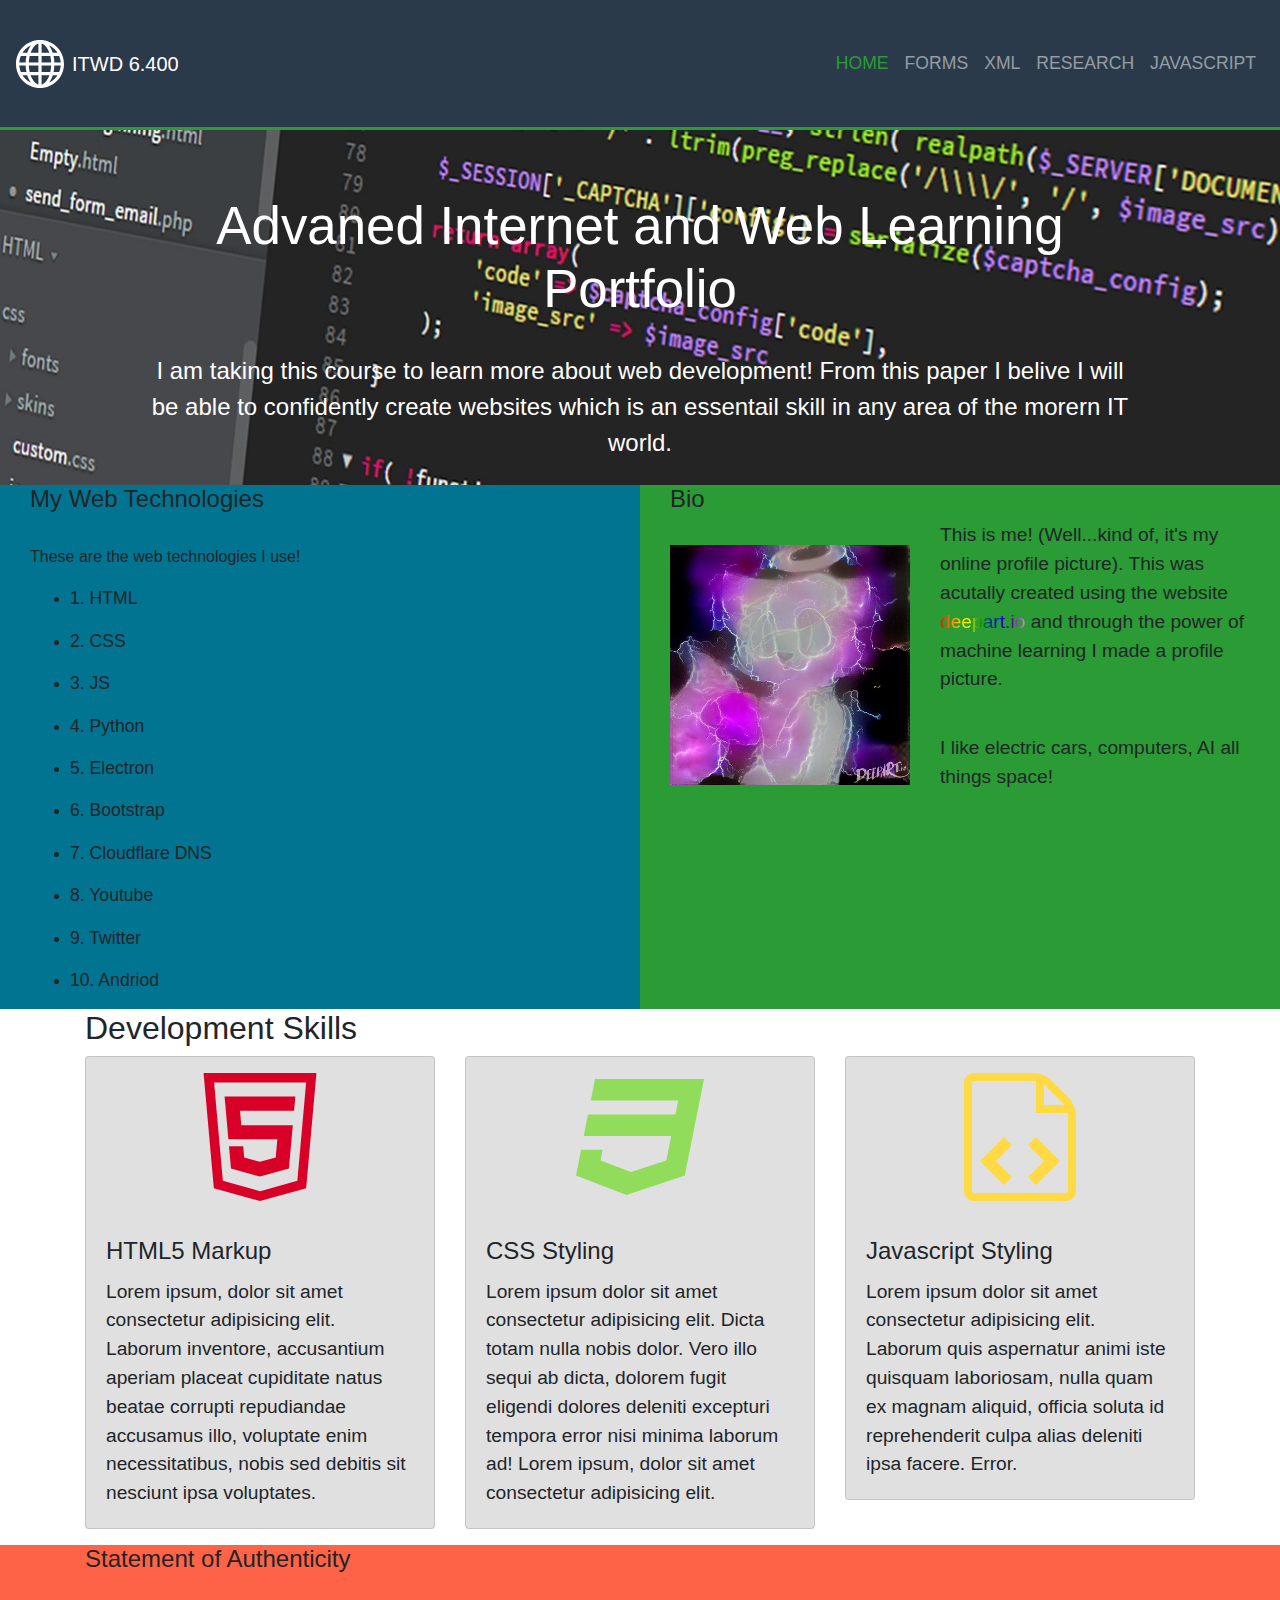
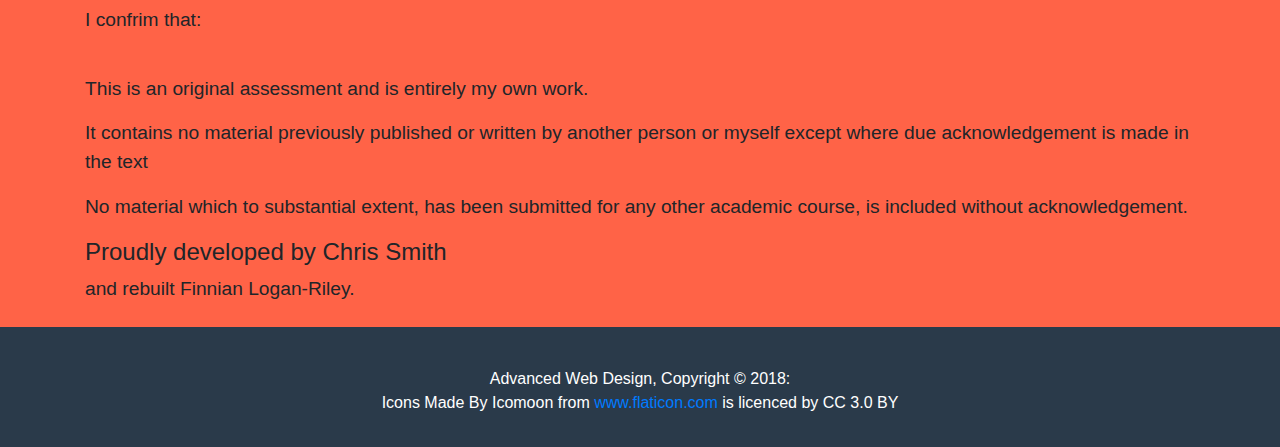
<file: index.html>
<!DOCTYPE html>
<html lang=en>

<head>
  <!--Website meta-->
  <meta charset="UTF-8">
  <meta name="viewport" content="width=device-width, inital-scale=1.0">
  <title> ITWD6.408: Assessment </title>
  <!--CSS-->
  <link rel="stylesheet" href="style.css">
  <!--JS-->
  <script src="main.js"></script>

  <!--JQuerry-->
  <script src="https://ajax.googleapis.com/ajax/libs/jquery/3.5.1/jquery.min.js"></script>

  <!--Bootstrap-->
  <link rel="stylesheet" href="https://stackpath.bootstrapcdn.com/bootstrap/4.5.2/css/bootstrap.min.css"
    integrity="sha384-JcKb8q3iqJ61gNV9KGb8thSsNjpSL0n8PARn9HuZOnIxN0hoP+VmmDGMN5t9UJ0Z" crossorigin="anonymous">

  <script src="https://stackpath.bootstrapcdn.com/bootstrap/4.5.2/js/bootstrap.min.js"
    integrity="sha384-B4gt1jrGC7Jh4AgTPSdUtOBvfO8shuf57BaghqFfPlYxofvL8/KUEfYiJOMMV+rV"
    crossorigin="anonymous"></script>

  <script src="https://code.jquery.com/jquery-3.5.1.slim.min.js"
    integrity="sha384-DfXdz2htPH0lsSSs5nCTpuj/zy4C+OGpamoFVy38MVBnE+IbbVYUew+OrCXaRkfj"
    crossorigin="anonymous"></script>

  <script src="https://cdn.jsdelivr.net/npm/popper.js@1.16.1/dist/umd/popper.min.js"
    integrity="sha384-9/reFTGAW83EW2RDu2S0VKaIzap3H66lZH81PoYlFhbGU+6BZp6G7niu735Sk7lN"
    crossorigin="anonymous"></script>

  <section>
    <!--NAVBAR-->
    <nav class="navbar navbar-expand-lg navbar-dark customNav">
      <!--Logo & Text-->
      <img class="customLogo" src="resources/globe-grid.svg">
      <a class="navbar-brand mr-auto">ITWD 6.400</a>

      <button class="navbar-toggler" type="button" data-toggle="collapse" data-target="#navbarNavDropdown"
        aria-controls="navbarNavDropdown" aria-expanded="false" aria-label="Toggle navigation">
        <span class="navbar-toggler-icon"></span>
      </button>
      <div class="collapse navbar-collapse" id="navbarNavDropdown">
        <ul class="navbar-nav ml-auto">
          <!--Active home page btn-->
          <li class="nav-item customActive">
            <a class="nav-link" href="index.html">HOME<span class="sr-only">(current)</span></a>
          </li>
          <!--Forms dropbtn, dropdown-contnet reference the hover drop-down in the stylesheet-->
          <li class="nav-item dropdown">
            <a class="nav-link dropbtn" href="#" id="navbarDropdownMenuLink" data-toggle="dropdown" aria-haspopup="true"
              aria-expanded="false">
              FORMS
            </a>
            <div class="dropdown-menu dropdown-content" aria-labelledby="navbarDropdownMenuLink">
              <a class="dropdown-item" href="googleform.html">GOOGLE</a>
              <a class="dropdown-item" href="htmlform.html">HTML</a>
            </div>
          </li>

          <!--XML-->
          <li class="nav-item dropdown">
            <a class="nav-link dropbtn" href="#" id="navbarDropdownMenuLink" data-toggle="dropdown" aria-haspopup="true"
              aria-expanded="false">
              XML
            </a>
            <div class="dropdown-menu dropdown-content" aria-labelledby="navbarDropdownMenuLink">
              <a class="dropdown-item" href="xmlrules.html">XML RULES</a>
              <a class="dropdown-item" href="xmlRss.html">XML RSS</a>
            </div>
          </li>
          <!--Research dropbtn, dropdown-contnet reference the hover drop-down in the stylesheet-->
          <li class="nav-item dropdown">
            <a class="nav-link dropbtn" href="#" id="navbarDropdownMenuLink" data-toggle="dropdown" aria-haspopup="true"
              aria-expanded="false">
              RESEARCH
            </a>
            <div class="dropdown-menu dropdown-content" aria-labelledby="navbarDropdownMenuLink">
              <a class="dropdown-item" href="seo.html">SEO</a>
              <a class="dropdown-item" href="copyright.html">COPYRIGHT</a>
              <a class="dropdown-item" href="references.html">REFERENCES</a>
            </div>
          </li>
          <!--JS-->
          <li class="nav-item">
            <a class="nav-link" href="javascript.html">JAVASCRIPT</a>
          </li>
        </ul>
      </div>
    </nav>
    <!-- NAVBAR-->
  </section>

</head>

<body>
  <section class="home">
    <!--Showcase-->
    <div class="homePage">
      <!--pb-2 stops a white bar from forming by adding padding to the boottom of this section-->
      <div class="container text-center pb-2">
        <h1>Advaned Internet and Web Learning Portfolio</h1>
        <br>
        <p>I am taking this course to learn more about web development! From this paper I
          belive I will be able to confidently create websites which is an essentail skill in any
          area of the morern IT world.</p>
      </div>
    </div>

  </section>

  <section class="myTechBio">
    <!--Container fluid is used to fill the entire width-->
    <div class="container-fluid ">
      <div class="row">
        <div class="col-sm-6 myTech">
          <div class="container">
            <h1>My Web Technologies</h1>
            <br>
            <p>These are the web technologies I use!</p>
            <ul>
              <li>
                <p>1. HTML</p>
              </li>
              <li>
                <p>2. CSS </p>
              </li>
              <li>
                <p>3. JS</p>
              </li>
              <li>
                <p>4. Python</p>
              </li>
              <li>
                <p>5. Electron</p>
              </li>
              <li>
                <p>6. Bootstrap</p>
              </li>
              <li>
                <p>7. Cloudflare DNS</p>
              </li>
              <li>
                <p>8. Youtube</p>
              </li>
              <li>
                <p>9. Twitter</p>
              </li>
              <li>
                <p>10. Andriod</p>
              </li>
            </ul>
          </div>
        </div>
        <div class="col-sm-6 bio">
          <div class="container">
            <h1>Bio</h1>
            <div class="row">
              <div class="row">
                <div class="col">
                  <br>
                  <div class="container">
                    <img src="resources/profile.jpg">
                  </div>
                </div>
              </div>
              <!--col-lg stops squeezing of the writing below-->
              <div class="col-lg">
                <p>This is me! (Well...kind of, it's my online profile picture). This was acutally created using the
                  website <a class="rainbow-text" href="https://deepart.io">deepart.io</a>
                  and through the power of machine learning I made a profile picture.
                </p>
                <br>
                <p>I like electric cars, computers, AI all things space!</p>
              </div>
            </div>
          </div>
        </div>
      </div>
    </div>
  </section>
  <!--Cards-->
  <section class="devSkills">
    <!--mb-3 adds a margin to the bottom of the cards-->
    <div class="container mb-3">
      <h2>Development Skills</h2>
      <div class="row">
        <!--"lg-4" creates a large grid breakpoint, this avoids the squeezing of content.-->
        <div class="col-lg-4">
          <div class="card">
            <img class="card-img-top mx-auto" src="resources/html-5.svg" alt="Html5">
            <div class="card-body">
              <h5 class="card-title">HTML5 Markup</h5>
              <p class="card-text">Lorem ipsum, dolor sit amet consectetur adipisicing elit. Laborum inventore,
                accusantium aperiam placeat cupiditate natus beatae corrupti repudiandae accusamus illo, voluptate enim
                necessitatibus, nobis sed debitis sit nesciunt ipsa voluptates.</p>
            </div>
          </div>
        </div>
        <div class="col-lg-4">
          <div class="card">
            <img class="card-img-top mx-auto" src="resources/css-3.svg" alt="CSS">
            <div class="card-body">
              <h5 class="card-title">CSS Styling</h5>
              <p class="card-text">Lorem ipsum dolor sit amet consectetur adipisicing elit. Dicta totam nulla nobis
                dolor. Vero illo sequi ab dicta, dolorem fugit eligendi dolores deleniti excepturi tempora error nisi
                minima laborum ad! Lorem ipsum, dolor sit amet consectetur adipisicing elit.</p>
            </div>
          </div>
        </div>
        <div class="col-lg-4">
          <div class="card">
            <img class="card-img-top mx-auto" src="resources/xml-file.svg" alt="JS">
            <div class="card-body">
              <h5 class="card-title">Javascript Styling</h5>
              <p class="card-text">Lorem ipsum dolor sit amet consectetur adipisicing elit. Laborum quis aspernatur
                animi iste quisquam laboriosam, nulla quam ex magnam aliquid, officia soluta id reprehenderit culpa
                alias deleniti ipsa facere. Error.</p>
            </div>
          </div>
        </div>
      </div>
    </div>

  </section>

  <section>
    <!--Statement of authenticity-->
    <div class="container-fluid authSate">
      <!--pb-2 adds padding to the bottom of the container-->
      <div class="container pb-2">
        <h1>Statement of Authenticity</h1>
        <br>
        <p>I confrim that:</p>
        <br>
        <p>This is an original assessment and is entirely my own work.</p>
        <p>It contains no material previously published or written by another person or myself except where due
          acknowledgement is made in the text</p>
        <p>No material which to substantial extent, has been submitted for any other academic course, is included
          without acknowledgement.</p>
        <h1>Proudly developed by Chris Smith </h1>
        <p> and rebuilt Finnian Logan-Riley.</p>
      </div>
    </div>
  </section>
</body>

<footer class="page-footer font-small pt-4 customFooter">
  <div class="footer-copyright text-center py-3">Advanced Web Design, Copyright © 2018:
    <p>Icons Made By Icomoon from
      <a href="https://www.flaticon.com">www.flaticon.com</a> is licenced by CC 3.0 BY</p>
  </div>
</footer>

</html>
</file>
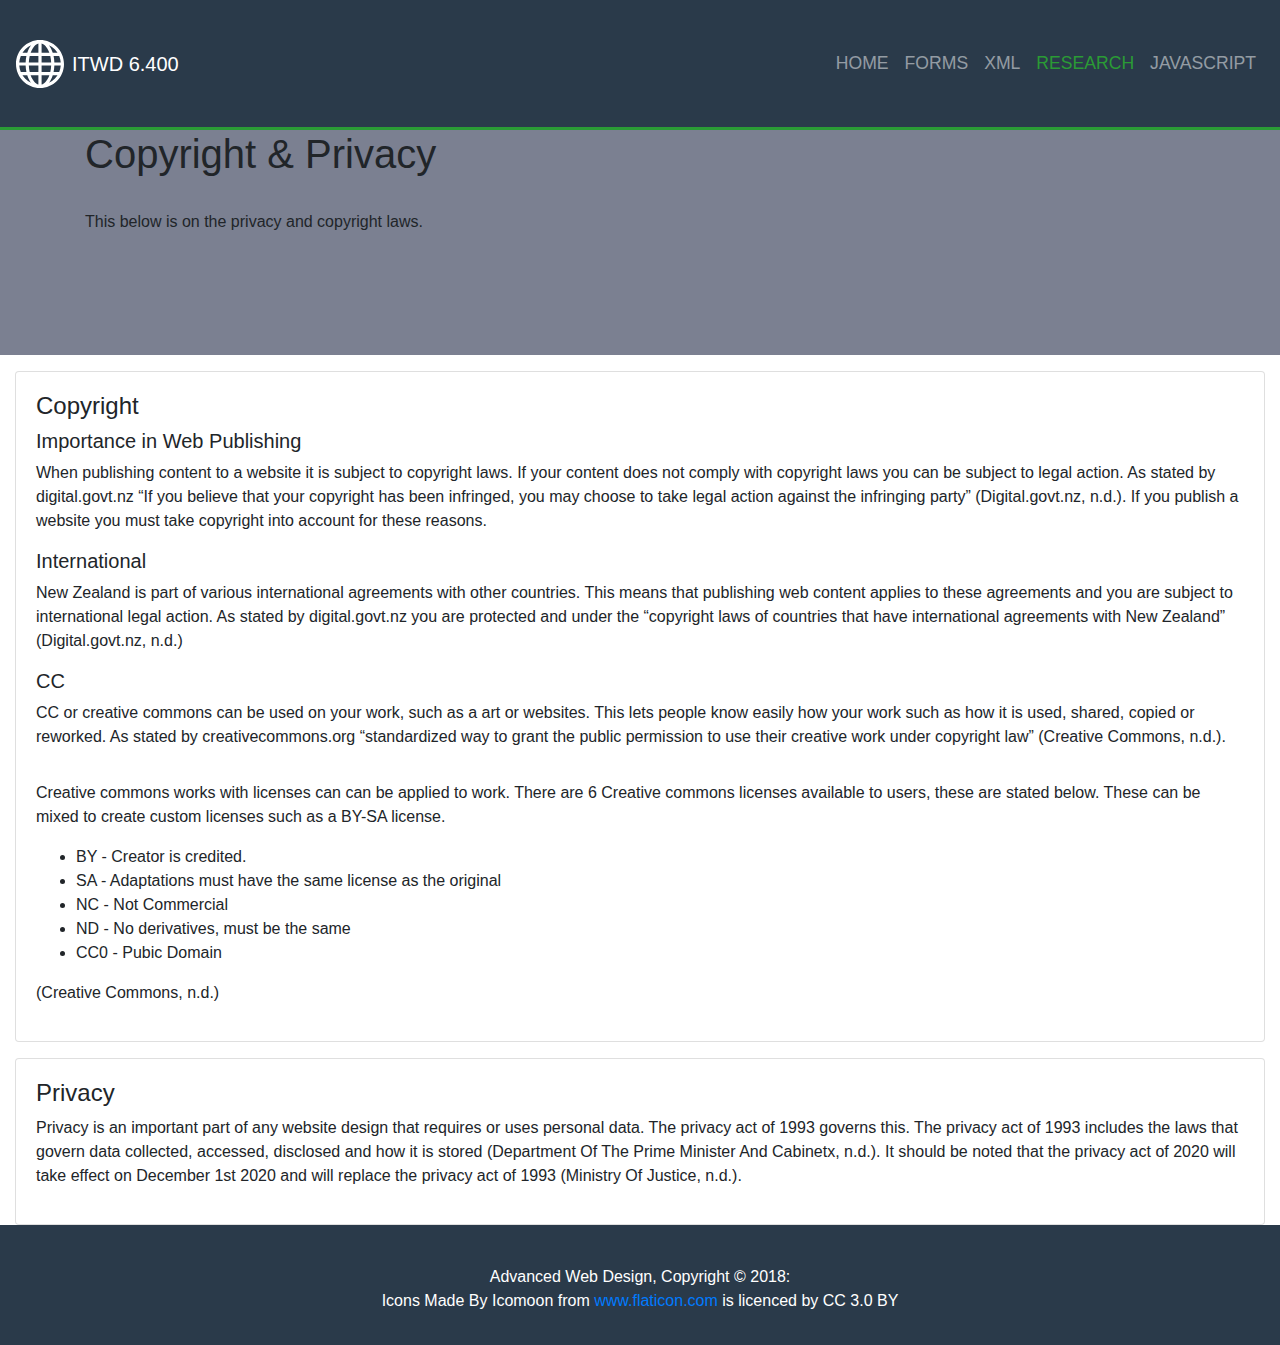
<file: copyright.html>
<!DOCTYPE html>
<html lang=en>

<head>
  <!--Website meta-->
  <meta charset="UTF-8">
  <meta name="viewport" content="width=device-width, inital-scale=1.0">
  <title> ITWD6.408: Assessment </title>
  <!--CSS-->
  <link rel="stylesheet" href="style.css">
  <!--JS-->
  <script src="main.js"></script>

  <!--JQuerry-->
  <script src="https://ajax.googleapis.com/ajax/libs/jquery/3.5.1/jquery.min.js"></script>

  <!--Bootstrap-->
  <link rel="stylesheet" href="https://stackpath.bootstrapcdn.com/bootstrap/4.5.2/css/bootstrap.min.css"
    integrity="sha384-JcKb8q3iqJ61gNV9KGb8thSsNjpSL0n8PARn9HuZOnIxN0hoP+VmmDGMN5t9UJ0Z" crossorigin="anonymous">

  <script src="https://stackpath.bootstrapcdn.com/bootstrap/4.5.2/js/bootstrap.min.js"
    integrity="sha384-B4gt1jrGC7Jh4AgTPSdUtOBvfO8shuf57BaghqFfPlYxofvL8/KUEfYiJOMMV+rV"
    crossorigin="anonymous"></script>

  <script src="https://code.jquery.com/jquery-3.5.1.slim.min.js"
    integrity="sha384-DfXdz2htPH0lsSSs5nCTpuj/zy4C+OGpamoFVy38MVBnE+IbbVYUew+OrCXaRkfj"
    crossorigin="anonymous"></script>

  <script src="https://cdn.jsdelivr.net/npm/popper.js@1.16.1/dist/umd/popper.min.js"
    integrity="sha384-9/reFTGAW83EW2RDu2S0VKaIzap3H66lZH81PoYlFhbGU+6BZp6G7niu735Sk7lN"
    crossorigin="anonymous"></script>

  <section>
    <!--NAVBAR-->
    <nav class="navbar navbar-expand-lg navbar-dark customNav">
      <!--Logo & Text-->
      <img class="customLogo" src="resources/globe-grid.svg">
      <a class="navbar-brand mr-auto">ITWD 6.400</a>

      <button class="navbar-toggler" type="button" data-toggle="collapse" data-target="#navbarNavDropdown"
        aria-controls="navbarNavDropdown" aria-expanded="false" aria-label="Toggle navigation">
        <span class="navbar-toggler-icon"></span>
      </button>
      <div class="collapse navbar-collapse" id="navbarNavDropdown">
        <ul class="navbar-nav ml-auto">
          <!--Active home page btn-->
          <li class="nav-item">
            <a class="nav-link" href="index.html">HOME</a>
          </li>
          <!--Forms dropbtn, dropdown-contnet reference the hover drop-down in the stylesheet-->
          <li class="nav-item dropdown">
            <a class="nav-link dropbtn" href="#" id="navbarDropdownMenuLink" data-toggle="dropdown" aria-haspopup="true"
              aria-expanded="false">
              FORMS
            </a>
            <div class="dropdown-menu dropdown-content" aria-labelledby="navbarDropdownMenuLink">
              <a class="dropdown-item" href="googleform.html">GOOGLE</a>
              <a class="dropdown-item" href="htmlform.html">HTML</a>
            </div>
          </li>
          <!--XML-->

          <li class="nav-item dropdown">
            <a class="nav-link dropbtn" href="#" id="navbarDropdownMenuLink" data-toggle="dropdown" aria-haspopup="true"
              aria-expanded="false">
              XML
            </a>
            <div class="dropdown-menu dropdown-content" aria-labelledby="navbarDropdownMenuLink">
              <a class="dropdown-item" href="xmlrules.html">XML RULES</a>
              <a class="dropdown-item" href="xmlRss.html">XML RSS</a>
            </div>
          </li>

          <!--Research dropbtn, dropdown-contnet reference the hover drop-down in the stylesheet-->
          <li class="nav-item dropdown customActive">
            <a class="nav-link dropbtn" href="#" id="navbarDropdownMenuLink" data-toggle="dropdown" aria-haspopup="true"
              aria-expanded="false">
              RESEARCH<span class="sr-only">(current)</span>
            </a>
            <div class="dropdown-menu dropdown-content" aria-labelledby="navbarDropdownMenuLink">
              <a class="dropdown-item" href="seo.html">SEO</a>
              <a class="dropdown-item" href="copyright.html">COPYRIGHT</a>
              <a class="dropdown-item" href="references.html">REFERENCES</a>
            </div>
          </li>
          <!--JS-->
          <li class="nav-item">
            <a class="nav-link" href="javascript.html">JAVASCRIPT</a>
          </li>
        </ul>
      </div>
    </nav>
    <!-- NAVBAR-->
  </section>

</head>

<body>
  <section class="xmlRulesHome">
    <!--Showcase-->
    <div class="xmlHomePage">
      <div class="container">
        <h1>Copyright & Privacy</h1>
        <br>
        <p>This below is on the privacy and copyright laws.</p>
      </div>
    </div>

  </section>
  <!--https://stackoverflow.com/questions/43189710/bootstrap-4-add-space-between-two-card-decks-->
  <!--Rules referenced from: https://www.w3schools.com/xml/xml_syntax.asp-->
  <!--Escape characters for code from: https://getbootstrap.com/docs/4.0/content/code/-->

  <div class="container-fluid mt-3">
    <div class="card">
      <div class="card-body">
        <h4>Copyright</h4>
        <h5>Importance in Web Publishing</h5>
        <p>When publishing content to a website it is subject to copyright laws. If your content does not comply
          with copyright laws you can be subject to legal action. As stated by digital.govt.nz “If you believe
          that your copyright has been infringed, you may choose to take legal action against the infringing party”
          (Digital.govt.nz, n.d.). If you publish a website you must take copyright into account for these reasons.
        </p>
        <h5>International</h5>
        <p>New Zealand is part of various international agreements with other countries. This means
          that publishing web content applies to these agreements and you are subject to international
          legal action. As stated by digital.govt.nz you are protected and under the “copyright laws of
          countries that have international agreements with New Zealand” (Digital.govt.nz, n.d.)</p>
        <h5>CC</h5>
        <p class="pb-3">CC or creative commons can be used on your work, such as a art or websites. This lets people
          know
          easily how your work such as how it is used, shared, copied or reworked. As stated by creativecommons.org
          “standardized way to grant the public permission to use their creative work under copyright law”
          (Creative Commons, n.d.).</p>
        <p>Creative commons works with licenses can can be applied to work.
          There are 6 Creative commons licenses available to users, these are stated below.
          These can be mixed to create custom licenses such as a BY-SA license.</p>
        <ul>
          <li>BY - Creator is credited. </li>
          <li>SA - Adaptations must have the same license as the original </li>
          <li>NC - Not Commercial </li>
          <li>ND - No derivatives, must be the same</li>
          <li>CC0 - Pubic Domain</li>
        </ul>
        <p>(Creative Commons, n.d.)</p>
      </div>
    </div>
  </div>
  <div class="container-fluid mt-3">
    <div class="card">
      <div class="card-body">
        <h4>Privacy</h4>
        <p>Privacy is an important part of any website design that requires or uses personal data.
          The privacy act of 1993 governs this. The privacy act of 1993 includes the laws that govern data collected,
          accessed, disclosed and how it is stored (Department Of The Prime Minister And Cabinetx, n.d.). It should be
          noted that the privacy act of 2020 will take effect on December 1st 2020 and will replace the privacy act of
          1993
          (Ministry Of Justice, n.d.).</p>
      </div>
    </div>
  </div>
</body>

<footer class="page-footer font-small pt-4 customFooter">
  <div class="footer-copyright text-center py-3">Advanced Web Design, Copyright © 2018:
    <p>Icons Made By Icomoon from
      <a href="https://www.flaticon.com">www.flaticon.com</a> is licenced by CC 3.0 BY</p>

  </div>
</footer>

</html>
</file>
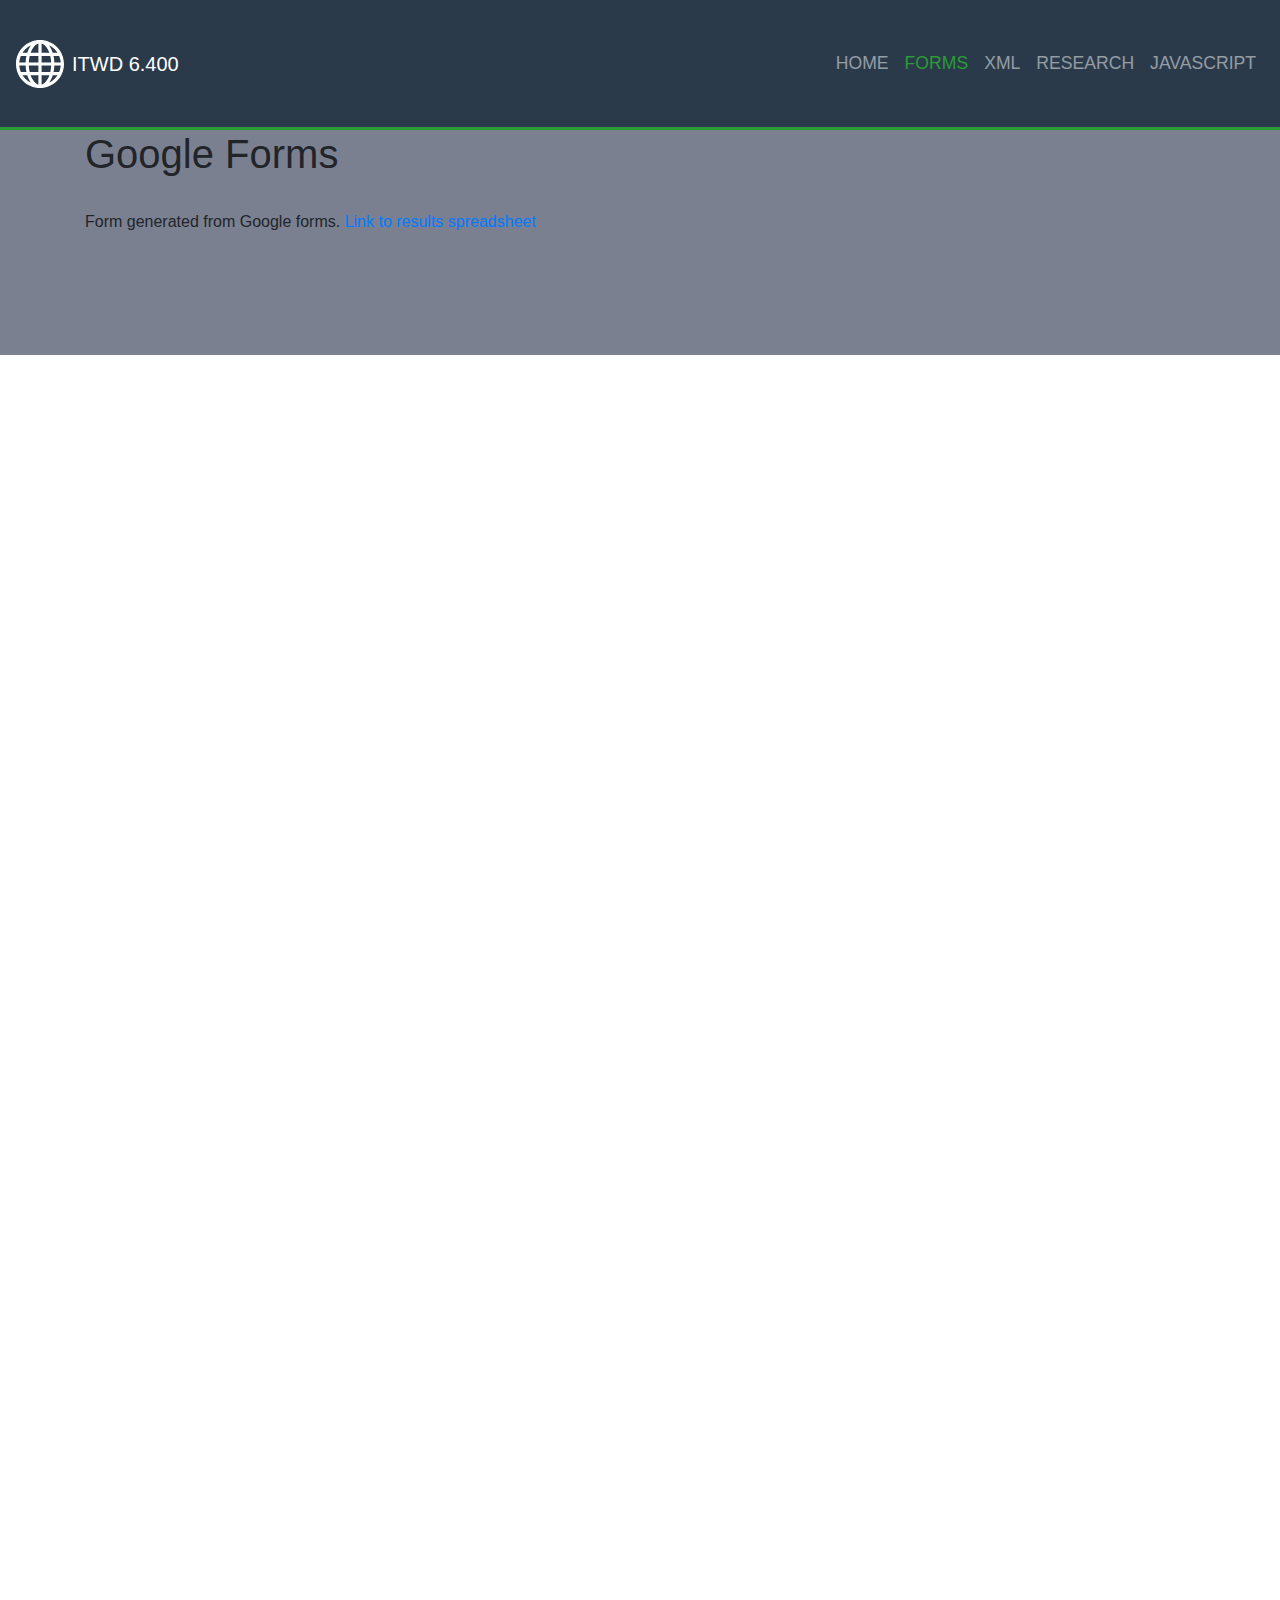
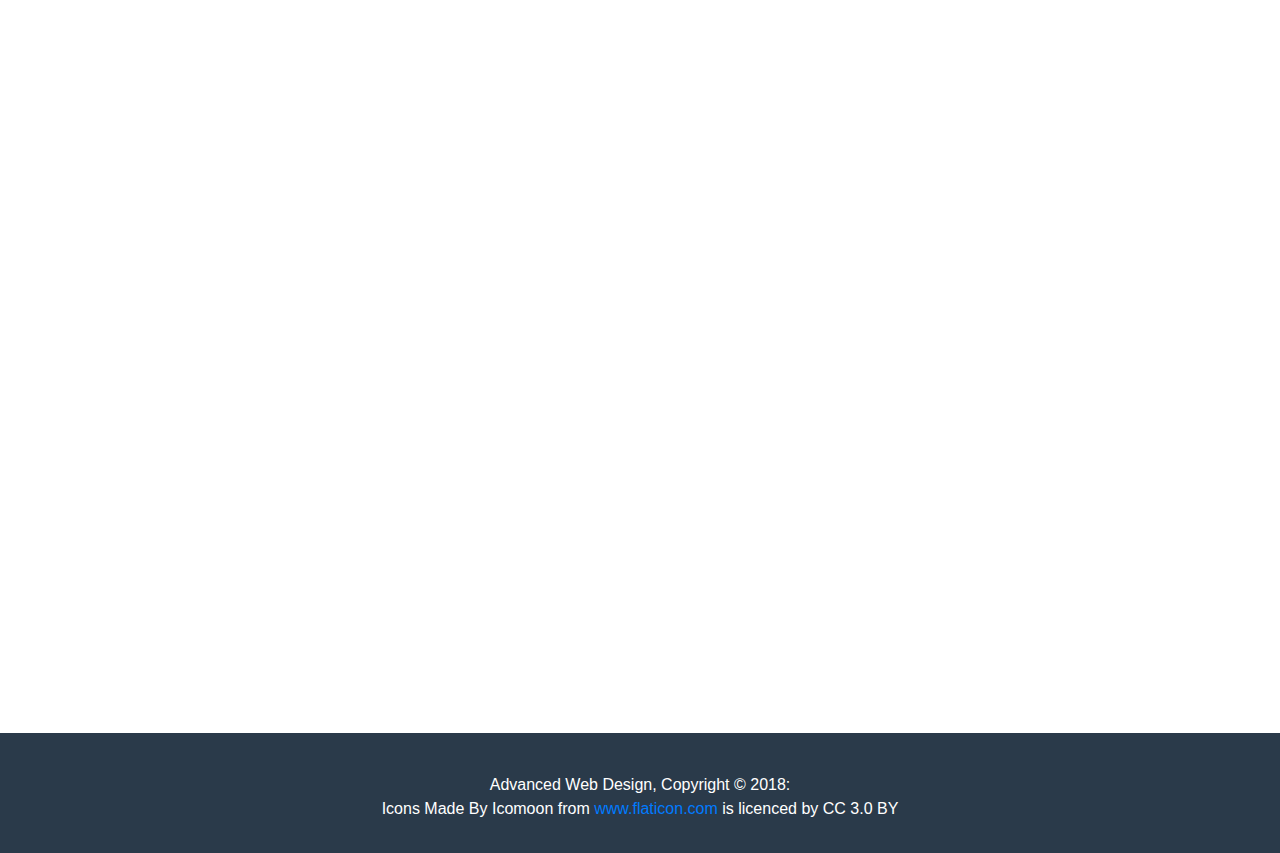
<file: googleform.html>
<!DOCTYPE html>
<html lang=en>

<head>
    <!--Website meta-->
    <meta charset="UTF-8">
    <meta name="viewport" content="width=device-width, inital-scale=1.0">
    <title> ITWD6.408: Assessment </title>
    <!--CSS-->
    <link rel="stylesheet" href="style.css">
    <!--JS-->
    <script src="main.js"></script>

    <!--JQuerry-->
    <script src="https://ajax.googleapis.com/ajax/libs/jquery/3.5.1/jquery.min.js"></script>

    <!--Bootstrap-->
    <link rel="stylesheet" href="https://stackpath.bootstrapcdn.com/bootstrap/4.5.2/css/bootstrap.min.css"
        integrity="sha384-JcKb8q3iqJ61gNV9KGb8thSsNjpSL0n8PARn9HuZOnIxN0hoP+VmmDGMN5t9UJ0Z" crossorigin="anonymous">

    <script src="https://stackpath.bootstrapcdn.com/bootstrap/4.5.2/js/bootstrap.min.js"
        integrity="sha384-B4gt1jrGC7Jh4AgTPSdUtOBvfO8shuf57BaghqFfPlYxofvL8/KUEfYiJOMMV+rV"
        crossorigin="anonymous"></script>

    <script src="https://code.jquery.com/jquery-3.5.1.slim.min.js"
        integrity="sha384-DfXdz2htPH0lsSSs5nCTpuj/zy4C+OGpamoFVy38MVBnE+IbbVYUew+OrCXaRkfj"
        crossorigin="anonymous"></script>

    <script src="https://cdn.jsdelivr.net/npm/popper.js@1.16.1/dist/umd/popper.min.js"
        integrity="sha384-9/reFTGAW83EW2RDu2S0VKaIzap3H66lZH81PoYlFhbGU+6BZp6G7niu735Sk7lN"
        crossorigin="anonymous"></script>

    <section>
        <!--NAVBAR-->
        <nav class="navbar navbar-expand-lg navbar-dark customNav">
            <!--Logo & Text-->
            <img class="customLogo" src="resources/globe-grid.svg">
            <a class="navbar-brand mr-auto">ITWD 6.400</a>

            <button class="navbar-toggler" type="button" data-toggle="collapse" data-target="#navbarNavDropdown"
                aria-controls="navbarNavDropdown" aria-expanded="false" aria-label="Toggle navigation">
                <span class="navbar-toggler-icon"></span>
            </button>
            <div class="collapse navbar-collapse" id="navbarNavDropdown">
                <ul class="navbar-nav ml-auto">
                    <!--Active home page btn-->
                    <li class="nav-item">
                        <a class="nav-link" href="index.html">HOME</a>
                    </li>
                    <!--Forms dropbtn, dropdown-contnet reference the hover drop-down in the stylesheet-->
                    <li class="nav-item dropdown customActive">
                        <a class="nav-link dropbtn" href="#" id="navbarDropdownMenuLink" data-toggle="dropdown"
                            aria-haspopup="true" aria-expanded="false">
                            FORMS
                        </a>
                        <div class="dropdown-menu dropdown-content" aria-labelledby="navbarDropdownMenuLink">
                            <a class="dropdown-item customActive" href="googleform.html">GOOGLE<span class="sr-only">(current)</span></a>
                            <a class="dropdown-item" href="htmlform.html">HTML</a>
                        </div>
                    </li>
                    <!--XML-->

                    <li class="nav-item dropdown">
                        <a class="nav-link dropbtn" href="#" id="navbarDropdownMenuLink" data-toggle="dropdown"
                            aria-haspopup="true" aria-expanded="false">
                            XML
                        </a>
                        <div class="dropdown-menu dropdown-content" aria-labelledby="navbarDropdownMenuLink">
                            <a class="dropdown-item" href="xmlrules.html">XML RULES</a>
                            <a class="dropdown-item" href="xmlRss.html">XML RSS</a>
                        </div>
                    </li>

                    <!--Research dropbtn, dropdown-contnet reference the hover drop-down in the stylesheet-->
                    <li class="nav-item dropdown">
                        <a class="nav-link dropbtn" href="#" id="navbarDropdownMenuLink" data-toggle="dropdown"
                            aria-haspopup="true" aria-expanded="false">
                            RESEARCH
                        </a>
                        <div class="dropdown-menu dropdown-content" aria-labelledby="navbarDropdownMenuLink">
                            <a class="dropdown-item" href="seo.html">SEO</a>
                            <a class="dropdown-item" href="copyright.html">COPYRIGHT</a>
                            <a class="dropdown-item" href="references.html">REFERENCES</a>
                        </div>
                    </li>
                    <!--JS-->
                    <li class="nav-item">
                        <a class="nav-link" href="javascript.html">JAVASCRIPT</a>
                    </li>
                </ul>
            </div>
        </nav>
        <!-- NAVBAR-->
    </section>

</head>

<body>
    <section class="xmlRulesHome">
        <!--Showcase-->
        <div class="xmlHomePage">
            <div class="container">
                <h1>Google Forms</h1>
                <br>
                <p>Form generated from Google forms. <a
                        href="https://docs.google.com/spreadsheets/d/1Nt-Dl7BQFA-mX0HG2qPTc4Qfs9KhZ4YecioaeVzui6g/edit?usp=sharing">Link
                        to results spreadsheet</a></p>
            </div>
        </div>
    </section>

    <section class="googleForm">
        <!--Uses flex box to center the google form-->
        <div class="d-flex justify-content-center">
            <iframe
                src="https://docs.google.com/forms/d/e/1FAIpQLSdHbs_t0PnPCLZL1cg0Lce0XrDHnusrmrRiwH-5V2otC1hK0g/viewform?embedded=true"
                width="70%" height="1978" frameborder="0" marginheight="0" marginwidth="0">Loading…</iframe>
        </div>
    </section>
</body>
<footer class="page-footer font-small pt-4 customFooter">
    <div class="footer-copyright text-center py-3">Advanced Web Design, Copyright © 2018:
        <p>Icons Made By Icomoon from
            <a href="https://www.flaticon.com">www.flaticon.com</a> is licenced by CC 3.0 BY</p>

    </div>
</footer>

</html>
</file>
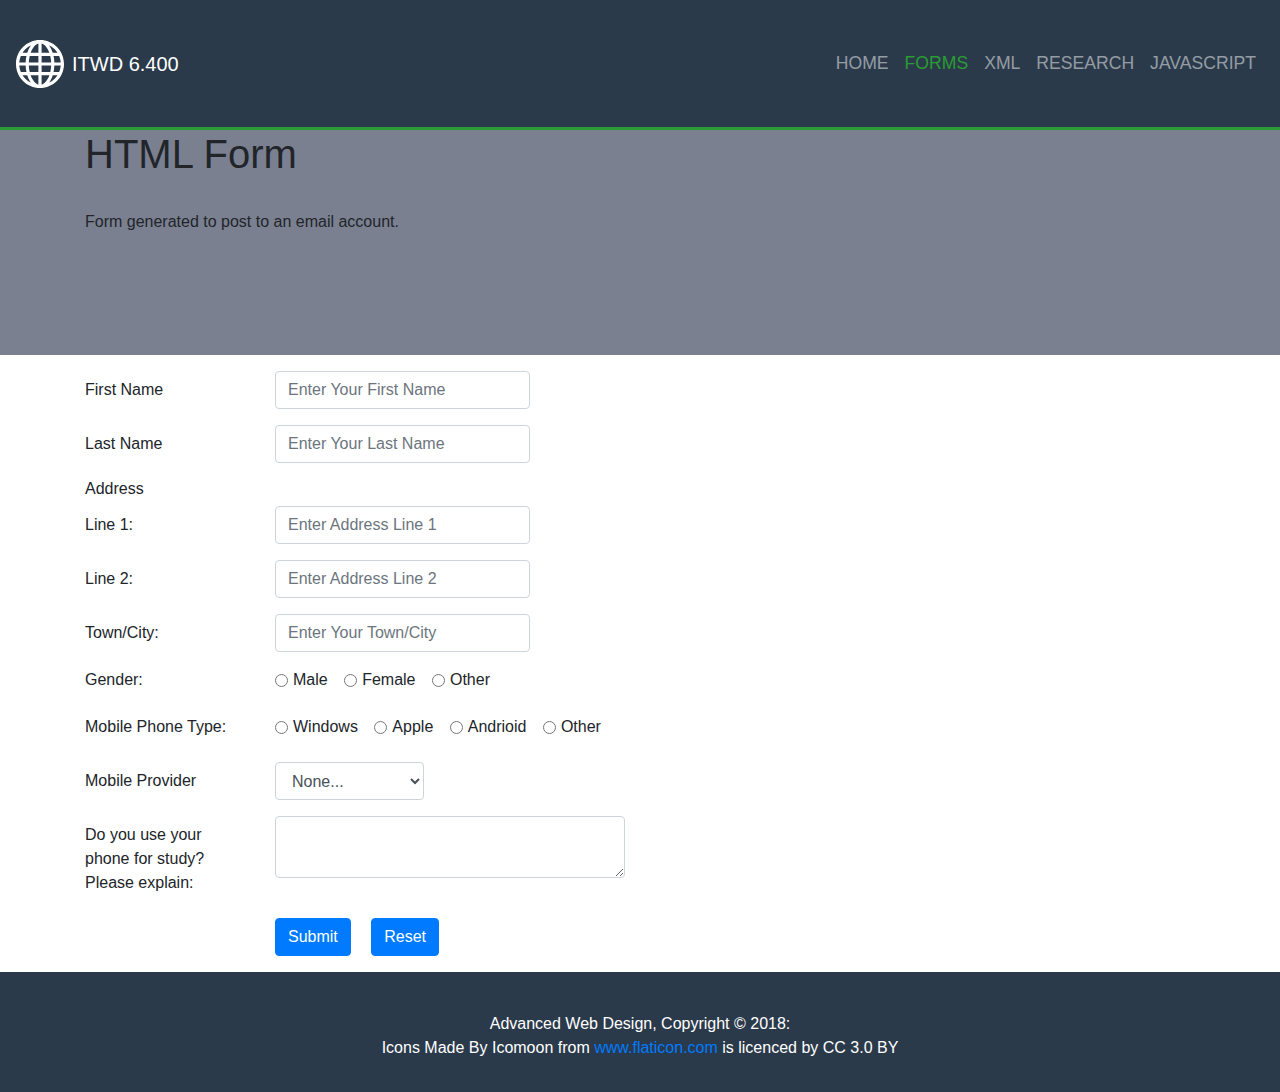
<file: htmlform.html>
<!DOCTYPE html>
<html lang=en>

<head>
    <!--Website meta-->
    <meta charset="UTF-8">
    <meta name="viewport" content="width=device-width, inital-scale=1.0">
    <title> ITWD6.408: Assessment </title>
    <!--CSS-->
    <link rel="stylesheet" href="style.css">
    <!--JS-->
    <script src="main.js"></script>

    <!--JQuerry-->
    <script src="https://ajax.googleapis.com/ajax/libs/jquery/3.5.1/jquery.min.js"></script>

    <!--Bootstrap-->
    <link rel="stylesheet" href="https://stackpath.bootstrapcdn.com/bootstrap/4.5.2/css/bootstrap.min.css"
        integrity="sha384-JcKb8q3iqJ61gNV9KGb8thSsNjpSL0n8PARn9HuZOnIxN0hoP+VmmDGMN5t9UJ0Z" crossorigin="anonymous">

    <script src="https://stackpath.bootstrapcdn.com/bootstrap/4.5.2/js/bootstrap.min.js"
        integrity="sha384-B4gt1jrGC7Jh4AgTPSdUtOBvfO8shuf57BaghqFfPlYxofvL8/KUEfYiJOMMV+rV"
        crossorigin="anonymous"></script>

    <script src="https://code.jquery.com/jquery-3.5.1.slim.min.js"
        integrity="sha384-DfXdz2htPH0lsSSs5nCTpuj/zy4C+OGpamoFVy38MVBnE+IbbVYUew+OrCXaRkfj"
        crossorigin="anonymous"></script>

    <script src="https://cdn.jsdelivr.net/npm/popper.js@1.16.1/dist/umd/popper.min.js"
        integrity="sha384-9/reFTGAW83EW2RDu2S0VKaIzap3H66lZH81PoYlFhbGU+6BZp6G7niu735Sk7lN"
        crossorigin="anonymous"></script>

    <section>
        <!--NAVBAR-->
        <nav class="navbar navbar-expand-lg navbar-dark customNav">
            <!--Logo & Text-->
            <img class="customLogo" src="resources/globe-grid.svg">
            <a class="navbar-brand mr-auto">ITWD 6.400</a>

            <button class="navbar-toggler" type="button" data-toggle="collapse" data-target="#navbarNavDropdown"
                aria-controls="navbarNavDropdown" aria-expanded="false" aria-label="Toggle navigation">
                <span class="navbar-toggler-icon"></span>
            </button>
            <div class="collapse navbar-collapse" id="navbarNavDropdown">
                <ul class="navbar-nav ml-auto">
                    <!--Active home page btn-->
                    <li class="nav-item">
                        <a class="nav-link" href="index.html">HOME</a>
                    </li>
                    <!--Forms dropbtn, dropdown-contnet reference the hover drop-down in the stylesheet-->
                    <li class="nav-item dropdown customActive">
                        <a class="nav-link dropbtn" href="#" id="navbarDropdownMenuLink" data-toggle="dropdown"
                            aria-haspopup="true" aria-expanded="false">
                            FORMS
                        </a>
                        <div class="dropdown-menu dropdown-content" aria-labelledby="navbarDropdownMenuLink">
                            <a class="dropdown-item" href="googleform.html">GOOGLE</a>
                            <a class="dropdown-item customActive" href="htmlform.html">HTML<span
                                    class="sr-only">(current)</span></a>
                        </div>
                    </li>
                    <!--XML-->

                    <li class="nav-item dropdown">
                        <a class="nav-link dropbtn" href="#" id="navbarDropdownMenuLink" data-toggle="dropdown"
                            aria-haspopup="true" aria-expanded="false">
                            XML
                        </a>
                        <div class="dropdown-menu dropdown-content" aria-labelledby="navbarDropdownMenuLink">
                            <a class="dropdown-item" href="xmlrules.html">XML RULES</a>
                            <a class="dropdown-item" href="xmlRss.html">XML RSS</a>
                        </div>
                    </li>
                    <!--Research dropbtn, dropdown-contnet reference the hover drop-down in the stylesheet-->
                    <li class="nav-item dropdown">
                        <a class="nav-link dropbtn" href="#" id="navbarDropdownMenuLink" data-toggle="dropdown"
                            aria-haspopup="true" aria-expanded="false">
                            RESEARCH
                        </a>
                        <div class="dropdown-menu dropdown-content" aria-labelledby="navbarDropdownMenuLink">
                            <a class="dropdown-item" href="seo.html">SEO</a>
                            <a class="dropdown-item" href="copyright.html">COPYRIGHT</a>
                            <a class="dropdown-item" href="references.html">REFERENCES</a>
                        </div>
                    </li>
                    <!--JS-->
                    <li class="nav-item">
                        <a class="nav-link" href="javascript.html">JAVASCRIPT</a>
                    </li>
                </ul>
            </div>
        </nav>
        <!-- NAVBAR-->
    </section>

</head>

<body>
    <section class="xmlRulesHome">
        <!--Showcase-->
        <div class="xmlHomePage">
            <div class="container">
                <h1>HTML Form</h1>
                <br>
                <p>Form generated to post to an email account.</p>
            </div>
        </div>

    </section>

    <!--mt-3 allows margine at the top-->
    <section class="htmlFormPage">

        <div class="container mt-3">
            <form>
                <div class="form-group row">
                    <label for="firstNameInput" class="col-sm-2 col-form-label">First Name</label>
                    <div class="col-sm-3">
                        <input type="text" class="form-control" id="inputFirstName1" placeholder="Enter Your First Name"
                            required>
                    </div>
                </div>
                <div class="form-group row">
                    <label for="lastNameInput" class="col-sm-2 col-form-label">Last Name</label>
                    <div class="col-sm-3">
                        <input type="text" class="form-control" id="inputLastName2" placeholder="Enter Your Last Name"
                            required>
                    </div>
                </div>

                <!--Next Section of form-->

                <h6>Address</h6>
                <div class="form-group row">
                    <label for="addressline1Input" class="col-sm-2 col-form-label">Line 1:</label>
                    <div class="col-sm-3">
                        <input type="text" class="form-control" id="inputAddressL13" placeholder="Enter Address Line 1"
                            required>
                    </div>
                </div>
                <div class="form-group row">
                    <label for="addressline1Input" class="col-sm-2 col-form-label">Line 2:</label>
                    <div class="col-sm-3">
                        <input type="text" class="form-control" id="inputAddressL24" placeholder="Enter Address Line 2">
                    </div>
                </div>
                <div class="form-group row">
                    <label for="townCityInput" class="col-sm-2 col-form-label">Town/City:</label>
                    <div class="col-sm-3">
                        <input type="text" class="form-control" id="inputTownCity5" placeholder="Enter Your Town/City"
                            required>
                    </div>
                </div>
                <fieldset class="form-group">
                    <div class="row">
                        <legend class="col-form-label col-sm-2 pt-0">Gender:</legend>
                        <div class="col-sm-10">
                            <!--Form-check-inline puts the raios into inline-->
                            <div class="form-check-inline">
                                <input class="form-check-input" type="radio" name="gridRadios1" id="maleCheckRadio6"
                                    value="Male" required>
                                <label class="form-check-label" for="gridRadios1">
                                    Male
                                </label>
                            </div>
                            <!--Form-check-inline puts the raios into inline-->
                            <div class="form-check-inline">
                                <input class="form-check-input" type="radio" name="gridRadios1" id="femaleCheckRadio7"
                                    value="Female" required>
                                <label class="form-check-label" for="gridRadios1">
                                    Female
                                </label>
                            </div>
                            <!--Form-check-inline puts the raios into inline-->
                            <div class="form-check-inline">
                                <input class="form-check-input" type="radio" name="gridRadios1" id="otherCheckRadio8"
                                    value="Other" required>
                                <label class="form-check-label" for="gridRadios1">
                                    Other
                                </label>
                            </div>
                        </div>
                    </div>
                </fieldset>
                <fieldset class="form-group">
                    <div class="row">
                        <legend class="col-form-label col-sm-2 pt-0">Mobile Phone Type:</legend>
                        <div class="col-sm-10">
                            <!--Form-check-inline puts the raios into inline-->
                            <div class="form-check-inline">
                                <input class="form-check-input" type="radio" name="gridRadios2" id="windowsCheck9"
                                    value="windows">
                                <label class="form-check-label" for="gridRadios2">
                                    Windows
                                </label>
                            </div>
                            <!--Form-check-inline puts the raios into inline-->
                            <div class="form-check-inline">
                                <input class="form-check-input" type="radio" name="gridRadios2" id="appleCheck10"
                                    value="Apple">
                                <label class="form-check-label" for="gridRadios2">
                                    Apple
                                </label>
                            </div>
                            <!--Form-check-inline puts the raios into inline-->
                            <div class="form-check-inline">
                                <input class="form-check-input" type="radio" name="gridRadios2" id="andriodCheck11"
                                    value="Andrioid">
                                <label class="form-check-label" for="gridRadios2">
                                    Andrioid
                                </label>
                            </div>
                            <div class="form-check-inline">
                                <input class="form-check-input" type="radio" name="gridRadios" id="othercheck12"
                                    value="Other">
                                <label class="form-check-label" for="gridRadios2">
                                    Other
                                </label>
                            </div>
                        </div>
                    </div>
                </fieldset>
                <div class="form-group row">
                    <label class="col-sm-2 col-form-label" for="inlineFormMobile">Mobile Provider</label>
                    <div class="col-sm-3">
                        <select class="form-control col-md-7" id="inlineFormMobile">
                            <option selected>None...</option>
                            <option value="1">Spark</option>
                            <option value="2">Vodafone</option>
                            <option value="3">Now</option>
                            <option value="3">2degrees</option>
                            <option value="3">Skinny</option>
                            <option value="3">Other</option>
                        </select>
                    </div>
                </div>
                <div class="form-group row">
                    <label class="col-sm-2 col-form-label" for="inlineText">Do you use your phone for study? Please
                        explain:</label>
                    <div class="col-sm-4">
                        <div class="form-group">
                            <textarea class="form-control" id="textArea13" rows="2"></textarea>
                        </div>
                    </div>
                </div>
                <div class="form-group row">
                    <label class="col-sm-2 col-form-label"></label>
                    <div class="col-sm-5">
                        <!--mr gives spacing between the buttons-->
                        <input type="button" class="btn btn-primary mr-3" value="Submit" onclick="mailToAddrs()" />
                        <!--And rest-->

                        <input type="reset" class="btn btn-primary" value="Reset" onclick="resetMail()" />
                    </div>
                </div>
        </div>
        </form>
        </div>
    </section>
</body>

<footer class="page-footer font-small pt-4 customFooter">
    <div class="footer-copyright text-center py-3">Advanced Web Design, Copyright © 2018:
        <p>Icons Made By Icomoon from
            <a href="https://www.flaticon.com">www.flaticon.com</a> is licenced by CC 3.0 BY</p>

    </div>
</footer>

</html>
</file>
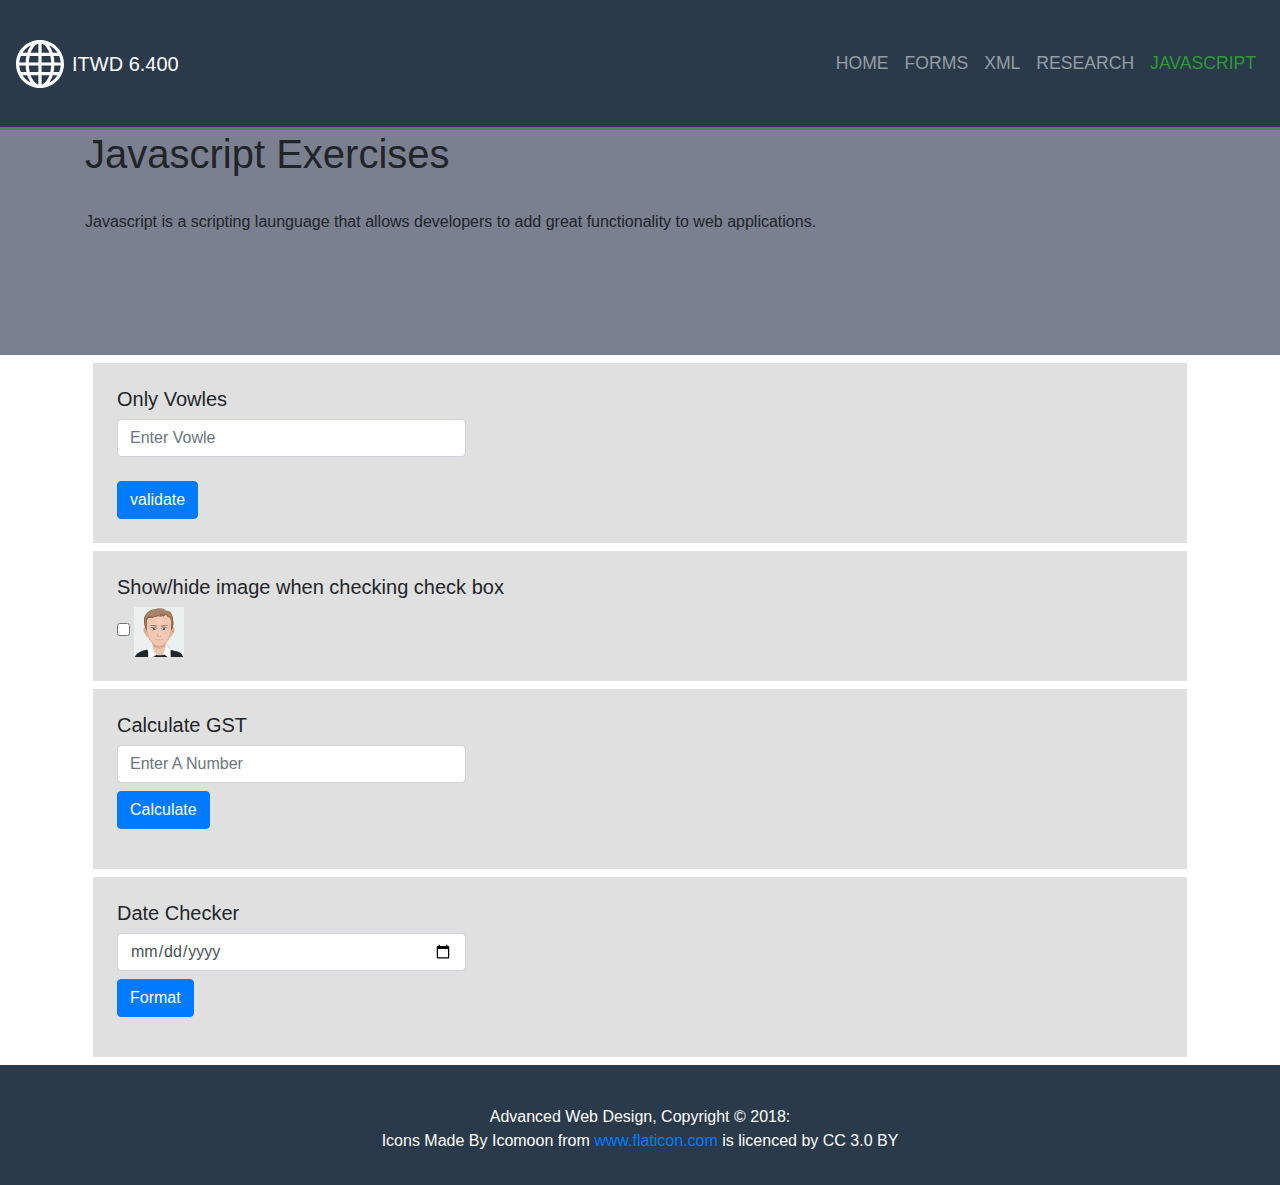
<file: javascript.html>
<!DOCTYPE html>
<html lang=en>

<head>
    <!--Website meta-->
    <meta charset="UTF-8">
    <meta name="viewport" content="width=device-width, inital-scale=1.0">
    <title> ITWD6.408: Assessment </title>
    <!--CSS-->
    <link rel="stylesheet" href="style.css">
    <!--JS-->
    <script src="main.js"></script>

    <!--JQuerry-->
    <script src="https://ajax.googleapis.com/ajax/libs/jquery/3.5.1/jquery.min.js"></script>

    <!--Bootstrap-->
    <link rel="stylesheet" href="https://stackpath.bootstrapcdn.com/bootstrap/4.5.2/css/bootstrap.min.css"
        integrity="sha384-JcKb8q3iqJ61gNV9KGb8thSsNjpSL0n8PARn9HuZOnIxN0hoP+VmmDGMN5t9UJ0Z" crossorigin="anonymous">

    <script src="https://stackpath.bootstrapcdn.com/bootstrap/4.5.2/js/bootstrap.min.js"
        integrity="sha384-B4gt1jrGC7Jh4AgTPSdUtOBvfO8shuf57BaghqFfPlYxofvL8/KUEfYiJOMMV+rV"
        crossorigin="anonymous"></script>

    <script src="https://code.jquery.com/jquery-3.5.1.slim.min.js"
        integrity="sha384-DfXdz2htPH0lsSSs5nCTpuj/zy4C+OGpamoFVy38MVBnE+IbbVYUew+OrCXaRkfj"
        crossorigin="anonymous"></script>

    <script src="https://cdn.jsdelivr.net/npm/popper.js@1.16.1/dist/umd/popper.min.js"
        integrity="sha384-9/reFTGAW83EW2RDu2S0VKaIzap3H66lZH81PoYlFhbGU+6BZp6G7niu735Sk7lN"
        crossorigin="anonymous"></script>

    <section>
        <!--NAVBAR-->
        <nav class="navbar navbar-expand-lg navbar-dark customNav">
            <!--Logo & Text-->
            <img class="customLogo" src="resources/globe-grid.svg">
            <a class="navbar-brand mr-auto">ITWD 6.400</a>

            <button class="navbar-toggler" type="button" data-toggle="collapse" data-target="#navbarNavDropdown"
                aria-controls="navbarNavDropdown" aria-expanded="false" aria-label="Toggle navigation">
                <span class="navbar-toggler-icon"></span>
            </button>
            <div class="collapse navbar-collapse" id="navbarNavDropdown">
                <ul class="navbar-nav ml-auto">
                    <!--Active home page btn-->
                    <li class="nav-item">
                        <a class="nav-link" href="index.html">HOME</a>
                    </li>
                    <!--Forms dropbtn, dropdown-contnet reference the hover drop-down in the stylesheet-->
                    <li class="nav-item dropdown">
                        <a class="nav-link dropbtn" href="#" id="navbarDropdownMenuLink" data-toggle="dropdown"
                            aria-haspopup="true" aria-expanded="false">
                            FORMS
                        </a>
                        <div class="dropdown-menu dropdown-content" aria-labelledby="navbarDropdownMenuLink">
                            <a class="dropdown-item" href="googleform.html">GOOGLE</a>
                            <a class="dropdown-item" href="htmlform.html">HTML</a>
                        </div>
                    </li>
                    <!--XML-->

                    <li class="nav-item dropdown">
                        <a class="nav-link dropbtn" href="#" id="navbarDropdownMenuLink" data-toggle="dropdown"
                            aria-haspopup="true" aria-expanded="false">
                            XML
                        </a>
                        <div class="dropdown-menu dropdown-content" aria-labelledby="navbarDropdownMenuLink">
                            <a class="dropdown-item" href="xmlrules.html">XML RULES</a>
                            <a class="dropdown-item" href="xmlRss.html">XML RSS</a>
                        </div>
                    </li>

                    <!--Research dropbtn, dropdown-contnet reference the hover drop-down in the stylesheet-->
                    <li class="nav-item dropdown">
                        <a class="nav-link dropbtn" href="#" id="navbarDropdownMenuLink" data-toggle="dropdown"
                            aria-haspopup="true" aria-expanded="false">
                            RESEARCH
                        </a>
                        <div class="dropdown-menu dropdown-content" aria-labelledby="navbarDropdownMenuLink">
                            <a class="dropdown-item" href="seo.html">SEO</a>
                            <a class="dropdown-item" href="copyright.html">COPYRIGHT</a>
                            <a class="dropdown-item" href="references.html">REFERENCES</a>
                        </div>
                    </li>
                    <!--JS-->
                    <li class="nav-item customActive">
                        <a class="nav-link" href="javascript.html"><span class="sr-only">(current)</span>JAVASCRIPT</a>
                    </li>
                </ul>
            </div>
        </nav>
        <!-- NAVBAR-->
    </section>

</head>

<body>
    <section class="xmlRulesHome">
        <!--Showcase-->
        <div class="xmlHomePage">
            <div class="container">
                <h1>Javascript Exercises</h1>
                <br>
                <p>Javascript is a scripting launguage that allows developers to add great functionality to web
                    applications.</p>
            </div>
        </div>
    </section>

    <section class="vowleCheck">
        <div class="container">
            <div class="box p-4 m-2">
                <h5>Only Vowles</h5>
                <input type="text" class="form-control col-sm-4" id="vowelInput" aria-describedby="vali"
                    placeholder="Enter Vowle">
                <p id="vowelOutput"></p>
                <input type="button" class="btn btn-primary mt-2" value="validate" onclick="checkVowel()" />

            </div>
            <div class="box p-4 m-2">
                <h5>Show/hide image when checking check box</h5>
                <input type="checkbox" onclick="toggleImg()">
                <img id="imgid" src="resources/my-avatar.svg" width="50" height="50">
            </div>
            <div class="box p-4 m-2">
                <h5>Calculate GST</h5>
                <input type="number" class="form-control col-sm-4" id="gstInput" aria-describedby="gst"
                    placeholder="Enter A Number">
                <input type="button" class="btn btn-primary mt-2" value="Calculate" onclick="checkGST()" />
                <p id="gstOutput"></p>
            </div>
            <div class="box p-4 m-2">
                <h5>Date Checker</h5>
                <input type="date" class="form-control col-sm-4" id="dateInput" aria-describedby="date"
                    placeholder="Enter A Date">
                <input type="button" class="btn btn-primary mt-2" value="Format" onclick="checkDate()" />
                <p id="dateOutput"></p>
            </div>
        </div>
    </section>
</body>


<footer class="page-footer font-small pt-4 customFooter">
    <div class="footer-copyright text-center py-3">Advanced Web Design, Copyright © 2018:
      <p>Icons Made By Icomoon from
      <a href="https://www.flaticon.com">www.flaticon.com</a> is licenced by CC 3.0 BY</p>
    </div>
  </footer>
</html>
</file>
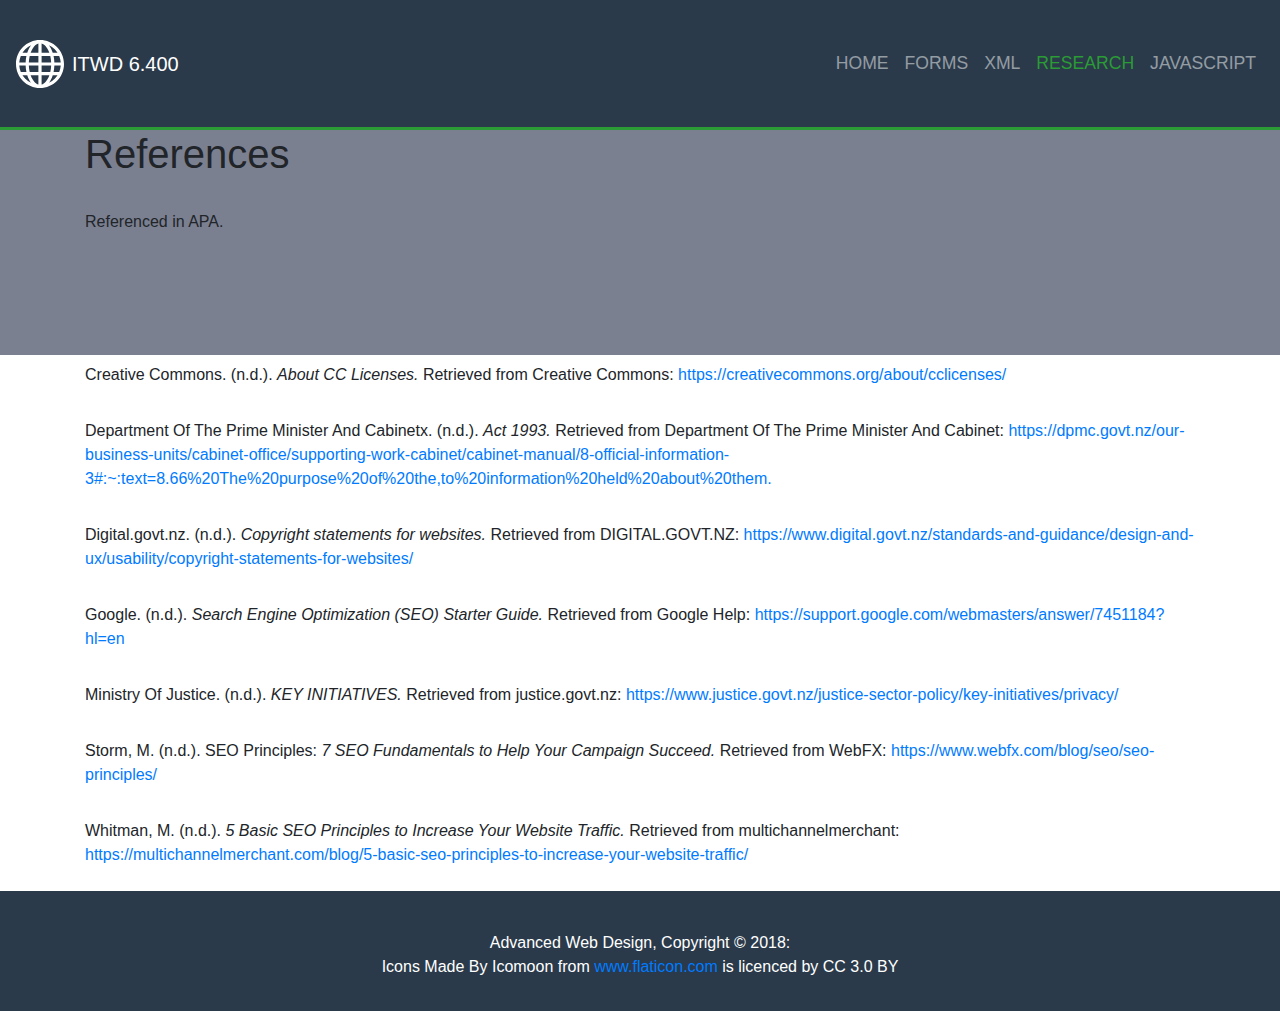
<file: references.html>
<!DOCTYPE html>
<html lang=en>

<head>
  <!--Website meta-->
  <meta charset="UTF-8">
  <meta name="viewport" content="width=device-width, inital-scale=1.0">
  <title> ITWD6.408: Assessment </title>
  <!--CSS-->
  <link rel="stylesheet" href="style.css">
  <!--JS-->
  <script src="main.js"></script>

  <!--JQuerry-->
  <script src="https://ajax.googleapis.com/ajax/libs/jquery/3.5.1/jquery.min.js"></script>

  <!--Bootstrap-->
  <link rel="stylesheet" href="https://stackpath.bootstrapcdn.com/bootstrap/4.5.2/css/bootstrap.min.css"
    integrity="sha384-JcKb8q3iqJ61gNV9KGb8thSsNjpSL0n8PARn9HuZOnIxN0hoP+VmmDGMN5t9UJ0Z" crossorigin="anonymous">

  <script src="https://stackpath.bootstrapcdn.com/bootstrap/4.5.2/js/bootstrap.min.js"
    integrity="sha384-B4gt1jrGC7Jh4AgTPSdUtOBvfO8shuf57BaghqFfPlYxofvL8/KUEfYiJOMMV+rV"
    crossorigin="anonymous"></script>

  <script src="https://code.jquery.com/jquery-3.5.1.slim.min.js"
    integrity="sha384-DfXdz2htPH0lsSSs5nCTpuj/zy4C+OGpamoFVy38MVBnE+IbbVYUew+OrCXaRkfj"
    crossorigin="anonymous"></script>

  <script src="https://cdn.jsdelivr.net/npm/popper.js@1.16.1/dist/umd/popper.min.js"
    integrity="sha384-9/reFTGAW83EW2RDu2S0VKaIzap3H66lZH81PoYlFhbGU+6BZp6G7niu735Sk7lN"
    crossorigin="anonymous"></script>

  <section>
    <!--NAVBAR-->
    <nav class="navbar navbar-expand-lg navbar-dark customNav">
      <!--Logo & Text-->
      <img class="customLogo" src="resources/globe-grid.svg">
      <a class="navbar-brand mr-auto">ITWD 6.400</a>

      <button class="navbar-toggler" type="button" data-toggle="collapse" data-target="#navbarNavDropdown"
        aria-controls="navbarNavDropdown" aria-expanded="false" aria-label="Toggle navigation">
        <span class="navbar-toggler-icon"></span>
      </button>
      <div class="collapse navbar-collapse" id="navbarNavDropdown">
        <ul class="navbar-nav ml-auto">
          <!--Active home page btn-->
          <li class="nav-item">
            <a class="nav-link" href="index.html">HOME</a>
          </li>
          <!--Forms dropbtn, dropdown-contnet reference the hover drop-down in the stylesheet-->
          <li class="nav-item dropdown">
            <a class="nav-link dropbtn" href="#" id="navbarDropdownMenuLink" data-toggle="dropdown" aria-haspopup="true"
              aria-expanded="false">
              FORMS
            </a>
            <div class="dropdown-menu dropdown-content" aria-labelledby="navbarDropdownMenuLink">
              <a class="dropdown-item" href="googleform.html">GOOGLE</a>
              <a class="dropdown-item" href="htmlform.html">HTML</a>
            </div>
          </li>
          <!--XML-->

          <li class="nav-item dropdown">
            <a class="nav-link dropbtn" href="#" id="navbarDropdownMenuLink" data-toggle="dropdown" aria-haspopup="true"
              aria-expanded="false">
              XML
            </a>
            <div class="dropdown-menu dropdown-content" aria-labelledby="navbarDropdownMenuLink">
              <a class="dropdown-item" href="xmlrules.html">XML RULES</a>
              <a class="dropdown-item" href="xmlRss.html">XML RSS</a>
            </div>
          </li>

          <!--Research dropbtn, dropdown-contnet reference the hover drop-down in the stylesheet-->
          <li class="nav-item dropdown customActive">
            <a class="nav-link dropbtn" href="#" id="navbarDropdownMenuLink" data-toggle="dropdown" aria-haspopup="true"
              aria-expanded="false">
              RESEARCH<span class="sr-only">(current)</span>
            </a>
            <div class="dropdown-menu dropdown-content" aria-labelledby="navbarDropdownMenuLink">
                <a class="dropdown-item" href="seo.html">SEO</a>
                <a class="dropdown-item" href="copyright.html">COPYRIGHT</a>
                <a class="dropdown-item" href="references.html">REFERENCES</a>
            </div>
          </li>
          <!--JS-->
          <li class="nav-item">
            <a class="nav-link" href="javascript.html">JAVASCRIPT</a>
          </li>
        </ul>
      </div>
    </nav>
    <!-- NAVBAR-->
  </section>

</head>

<body>
  <section class="xmlRulesHome">
    <!--Showcase-->
    <div class="xmlHomePage">
      <div class="container">
        <h1>References</h1>
        <br>
        <p>Referenced in APA.</p>
      </div>
    </div>
<div class="container">
    <div class="py-2">
      <p>Creative Commons. (n.d.). <span class="font-italic"> About CC Licenses.</span> Retrieved from Creative Commons: <a href="https://creativecommons.org/about/cclicenses/">https://creativecommons.org/about/cclicenses/</a></p>
    </div>
    <div class="py-2">
      <p>Department Of The Prime Minister And Cabinetx. (n.d.). <span class="font-italic">Act 1993.</span> Retrieved from Department Of The Prime Minister And Cabinet: <a href="https://dpmc.govt.nz/our-business-units/cabinet-office/supporting-work-cabinet/cabinet-manual/8-official-information-3#:~:text=8.66%20The%20purpose%20of%20the,to%20information%20held%20about%20them.">https://dpmc.govt.nz/our-business-units/cabinet-office/supporting-work-cabinet/cabinet-manual/8-official-information-3#:~:text=8.66%20The%20purpose%20of%20the,to%20information%20held%20about%20them.</a></p>
    </div>
    <div class="py-2">
      <p>Digital.govt.nz. (n.d.). <span class="font-italic"> Copyright statements for websites.</span> Retrieved from DIGITAL.GOVT.NZ: <a href="https://www.digital.govt.nz/standards-and-guidance/design-and-ux/usability/copyright-statements-for-websites/">https://www.digital.govt.nz/standards-and-guidance/design-and-ux/usability/copyright-statements-for-websites/</a></p>
    </div>
    <div class="py-2">
      <p>Google. (n.d.). <span class="font-italic">Search Engine Optimization (SEO) Starter Guide.</span> Retrieved from Google Help: <a href="https://support.google.com/webmasters/answer/7451184?hl=en">https://support.google.com/webmasters/answer/7451184?hl=en</a></p>
    </div>
    <div class="py-2">
      <p>Ministry Of Justice. (n.d.). <span class="font-italic">KEY INITIATIVES.</span> Retrieved from justice.govt.nz: <a href="https://www.justice.govt.nz/justice-sector-policy/key-initiatives/privacy/">https://www.justice.govt.nz/justice-sector-policy/key-initiatives/privacy/</a></p>
    </div>
    <div class="py-2">
      <p>Storm, M. (n.d.). SEO Principles: <span class="font-italic">7 SEO Fundamentals to Help Your Campaign Succeed.</span> Retrieved from WebFX: <a href="https://www.webfx.com/blog/seo/seo-principles/">https://www.webfx.com/blog/seo/seo-principles/</a></p>
    </div>
    <div class="py-2">
      <p>Whitman, M. (n.d.). <span class="font-italic">5 Basic SEO Principles to Increase Your Website Traffic.</span> Retrieved from multichannelmerchant: <a href="https://multichannelmerchant.com/blog/5-basic-seo-principles-to-increase-your-website-traffic/">https://multichannelmerchant.com/blog/5-basic-seo-principles-to-increase-your-website-traffic/</a></p>
    </div>
</div>

  </section>
  </body>
  
  <footer class="page-footer font-small pt-4 customFooter">
    <div class="footer-copyright text-center py-3">Advanced Web Design, Copyright © 2018:
      <p>Icons Made By Icomoon from
      <a href="https://www.flaticon.com">www.flaticon.com</a> is licenced by CC 3.0 BY</p>
  
    </div>
  </footer>

  </html>
</file>
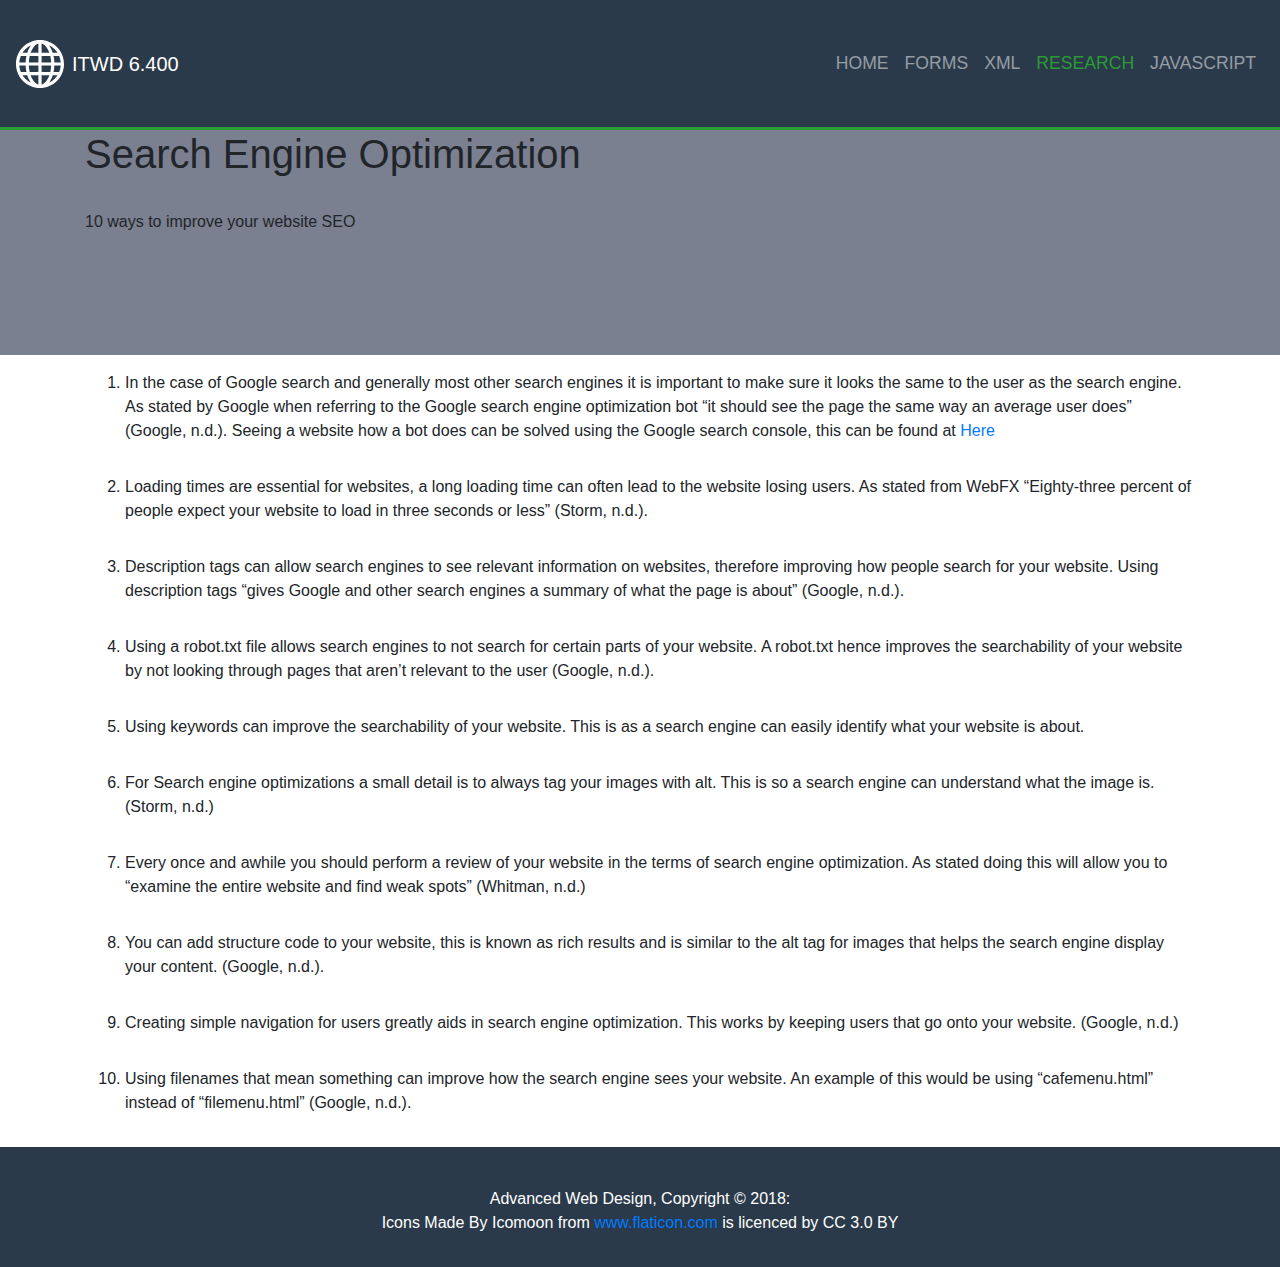
<file: seo.html>
<!DOCTYPE html>
<html lang=en>

<head>
  <!--Website meta-->
  <meta charset="UTF-8">
  <meta name="viewport" content="width=device-width, inital-scale=1.0">
  <title> ITWD6.408: Assessment </title>
  <!--CSS-->
  <link rel="stylesheet" href="style.css">
  <!--JS-->
  <script src="main.js"></script>

  <!--JQuerry-->
  <script src="https://ajax.googleapis.com/ajax/libs/jquery/3.5.1/jquery.min.js"></script>

  <!--Bootstrap-->
  <link rel="stylesheet" href="https://stackpath.bootstrapcdn.com/bootstrap/4.5.2/css/bootstrap.min.css"
    integrity="sha384-JcKb8q3iqJ61gNV9KGb8thSsNjpSL0n8PARn9HuZOnIxN0hoP+VmmDGMN5t9UJ0Z" crossorigin="anonymous">

  <script src="https://stackpath.bootstrapcdn.com/bootstrap/4.5.2/js/bootstrap.min.js"
    integrity="sha384-B4gt1jrGC7Jh4AgTPSdUtOBvfO8shuf57BaghqFfPlYxofvL8/KUEfYiJOMMV+rV"
    crossorigin="anonymous"></script>

  <script src="https://code.jquery.com/jquery-3.5.1.slim.min.js"
    integrity="sha384-DfXdz2htPH0lsSSs5nCTpuj/zy4C+OGpamoFVy38MVBnE+IbbVYUew+OrCXaRkfj"
    crossorigin="anonymous"></script>

  <script src="https://cdn.jsdelivr.net/npm/popper.js@1.16.1/dist/umd/popper.min.js"
    integrity="sha384-9/reFTGAW83EW2RDu2S0VKaIzap3H66lZH81PoYlFhbGU+6BZp6G7niu735Sk7lN"
    crossorigin="anonymous"></script>

  <section>
    <!--NAVBAR-->
    <nav class="navbar navbar-expand-lg navbar-dark customNav">
      <!--Logo & Text-->
      <img class="customLogo" src="resources/globe-grid.svg">
      <a class="navbar-brand mr-auto">ITWD 6.400</a>

      <button class="navbar-toggler" type="button" data-toggle="collapse" data-target="#navbarNavDropdown"
        aria-controls="navbarNavDropdown" aria-expanded="false" aria-label="Toggle navigation">
        <span class="navbar-toggler-icon"></span>
      </button>
      <div class="collapse navbar-collapse" id="navbarNavDropdown">
        <ul class="navbar-nav ml-auto">
          <!--Active home page btn-->
          <li class="nav-item">
            <a class="nav-link" href="index.html">HOME</a>
          </li>
          <!--Forms dropbtn, dropdown-contnet reference the hover drop-down in the stylesheet-->
          <li class="nav-item dropdown">
            <a class="nav-link dropbtn" href="#" id="navbarDropdownMenuLink" data-toggle="dropdown" aria-haspopup="true"
              aria-expanded="false">
              FORMS
            </a>
            <div class="dropdown-menu dropdown-content" aria-labelledby="navbarDropdownMenuLink">
              <a class="dropdown-item" href="googleform.html">GOOGLE</a>
              <a class="dropdown-item" href="htmlform.html">HTML</a>
            </div>
          </li>
          <!--XML-->

          <li class="nav-item dropdown">
            <a class="nav-link dropbtn" href="#" id="navbarDropdownMenuLink" data-toggle="dropdown" aria-haspopup="true"
              aria-expanded="false">
              XML
            </a>
            <div class="dropdown-menu dropdown-content" aria-labelledby="navbarDropdownMenuLink">
              <a class="dropdown-item" href="xmlrules.html">XML RULES</a>
              <a class="dropdown-item" href="xmlRss.html">XML RSS</a>
            </div>
          </li>

          <!--Research dropbtn, dropdown-contnet reference the hover drop-down in the stylesheet-->
          <li class="nav-item dropdown customActive">
            <a class="nav-link dropbtn" href="#" id="navbarDropdownMenuLink" data-toggle="dropdown" aria-haspopup="true"
              aria-expanded="false">
              RESEARCH<span class="sr-only">(current)</span>
            </a>
            <div class="dropdown-menu dropdown-content" aria-labelledby="navbarDropdownMenuLink">
              <a class="dropdown-item" href="seo.html">SEO</a>
              <a class="dropdown-item" href="copyright.html">COPYRIGHT</a>
              <a class="dropdown-item" href="references.html">REFERENCES</a>
            </div>
          </li>
          <!--JS-->
          <li class="nav-item">
            <a class="nav-link" href="javascript.html">JAVASCRIPT</a>
          </li>
        </ul>
      </div>
    </nav>
    <!-- NAVBAR-->
  </section>

</head>

<body>
  <section class="xmlRulesHome">
    <!--Showcase-->
    <div class="xmlHomePage">
      <div class="container">
        <h1>Search Engine Optimization</h1>
        <br>
        <p>10 ways to improve your website SEO</p>
      </div>
    </div>

  </section>
  <section>
    <div class="container">
      <ol>
        <!--py-3 creates padding on the y axis (top and bottom)-->
        <li class="py-3">In the case of Google search and generally most other search engines it is important to
          make sure it looks the same to the user as the search engine. As stated by Google when
          referring to the Google search engine optimization bot “it should see the page the same
          way an average user does” (Google, n.d.). Seeing a website how a bot does can be solved
          using the Google search console, this can be found at <a
            href="https://search.google.com/search-console/welcome">Here</a>
        </li>
        <li class="py-3">Loading times are essential for websites, a long loading time can often lead to the website
          losing users.
          As stated from WebFX “Eighty-three percent of people expect your website to
          load in three seconds or less” (Storm, n.d.). </li>
        <li class="py-3">Description tags can allow search engines to see relevant information on websites, therefore
          improving how people search for your website. Using description tags “gives Google and other search
          engines a summary of what the page is about” (Google, n.d.). </li>
        <li class="py-3">Using a robot.txt file allows search engines to not search for certain parts of your website.
          A robot.txt hence improves the searchability of your website by not looking through pages that aren’t
          relevant to the user (Google, n.d.).</li>
        <li class="py-3">Using keywords can improve the searchability of your website.
          This is as a search engine can easily identify what your website is about.</li>
        <li class="py-3">For Search engine optimizations a small detail is to always tag your images with alt.
          This is so a search engine can understand what the image is. (Storm, n.d.)</li>
        <li class="py-3">Every once and awhile you should perform a review of your website in the terms of search engine
          optimization. As stated doing this will allow you
          to “examine the entire website and find weak spots” (Whitman, n.d.)</li>
        <li class="py-3">You can add structure code to your website, this is known as rich results and is similar
          to the alt tag for images that helps the search engine display your content. (Google, n.d.).</li>
        <li class="py-3">Creating simple navigation for users greatly aids in search engine optimization. This
          works by keeping users that go onto your website. (Google, n.d.)</li>
        <li class="py-3">Using filenames that mean something can improve how the search engine sees your website. An
          example
          of this would be using “cafemenu.html” instead of “filemenu.html” (Google, n.d.).</li>
      </ol>
    </div>

  </section>

</body>

<footer class="page-footer font-small pt-4 customFooter">
  <div class="footer-copyright text-center py-3">Advanced Web Design, Copyright © 2018:
    <p>Icons Made By Icomoon from
      <a href="https://www.flaticon.com">www.flaticon.com</a> is licenced by CC 3.0 BY</p>

  </div>
</footer>

</html>
</file>
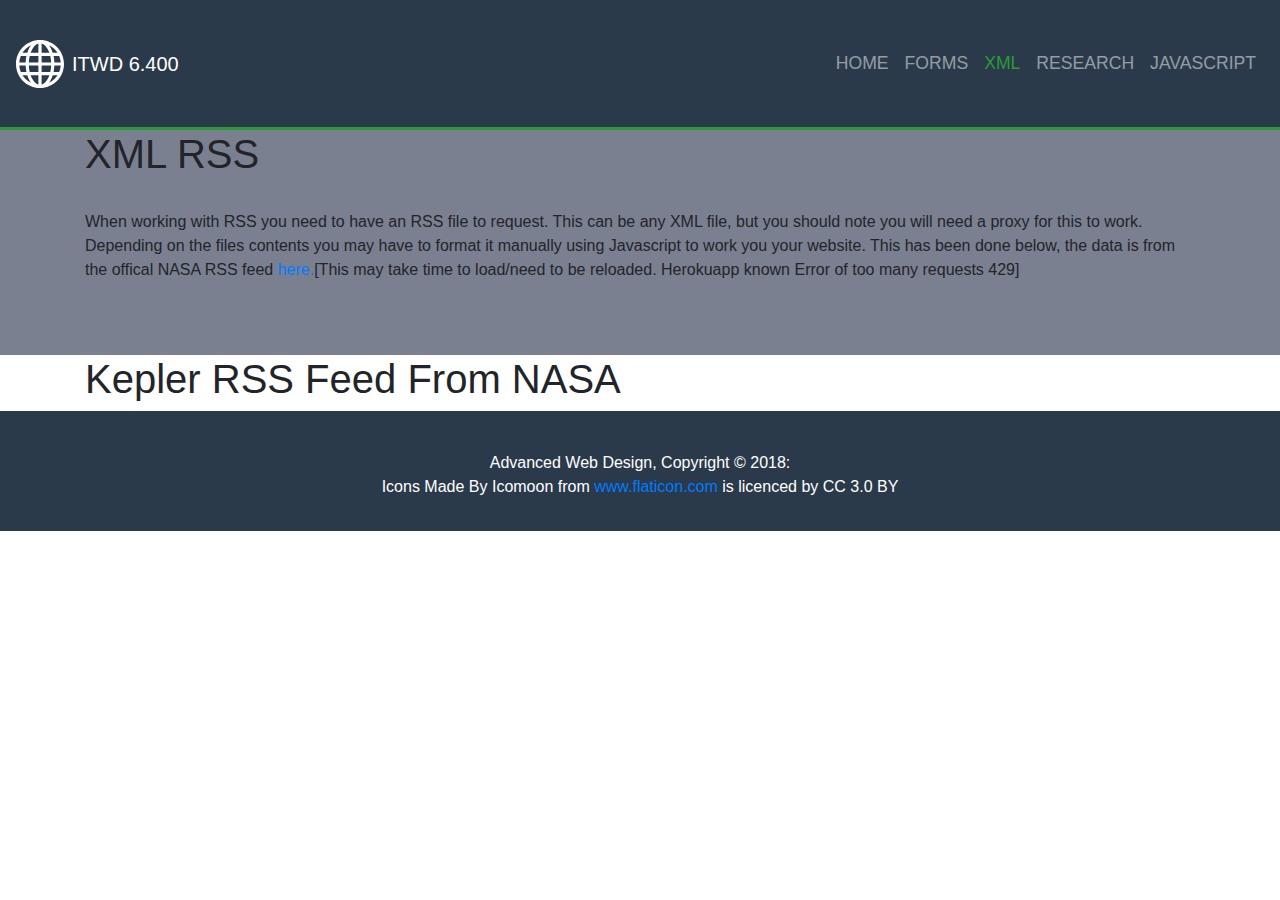
<file: xmlRss.html>
<!DOCTYPE html>
<html lang=en>

<head>
    <!--Website meta-->
    <meta charset="UTF-8">
    <meta name="viewport" content="width=device-width, inital-scale=1.0">
    <title> ITWD6.408: Assessment </title>
    <!--CSS-->
    <link rel="stylesheet" href="style.css">
    <!--JS-->
    <script src="main.js"></script>

    <!--JQuerry-->
    <script src="https://ajax.googleapis.com/ajax/libs/jquery/3.5.1/jquery.min.js"></script>

    <!--Bootstrap-->
    <link rel="stylesheet" href="https://stackpath.bootstrapcdn.com/bootstrap/4.5.2/css/bootstrap.min.css"
        integrity="sha384-JcKb8q3iqJ61gNV9KGb8thSsNjpSL0n8PARn9HuZOnIxN0hoP+VmmDGMN5t9UJ0Z" crossorigin="anonymous">

    <script src="https://stackpath.bootstrapcdn.com/bootstrap/4.5.2/js/bootstrap.min.js"
        integrity="sha384-B4gt1jrGC7Jh4AgTPSdUtOBvfO8shuf57BaghqFfPlYxofvL8/KUEfYiJOMMV+rV"
        crossorigin="anonymous"></script>

    <script src="https://code.jquery.com/jquery-3.5.1.slim.min.js"
        integrity="sha384-DfXdz2htPH0lsSSs5nCTpuj/zy4C+OGpamoFVy38MVBnE+IbbVYUew+OrCXaRkfj"
        crossorigin="anonymous"></script>

    <script src="https://cdn.jsdelivr.net/npm/popper.js@1.16.1/dist/umd/popper.min.js"
        integrity="sha384-9/reFTGAW83EW2RDu2S0VKaIzap3H66lZH81PoYlFhbGU+6BZp6G7niu735Sk7lN"
        crossorigin="anonymous"></script>


    <section>
        <!--NAVBAR-->
        <nav class="navbar navbar-expand-lg navbar-dark customNav">
            <!--Logo & Text-->
            <img class="customLogo" src="resources/globe-grid.svg">
            <a class="navbar-brand mr-auto">ITWD 6.400</a>

            <button class="navbar-toggler" type="button" data-toggle="collapse" data-target="#navbarNavDropdown"
                aria-controls="navbarNavDropdown" aria-expanded="false" aria-label="Toggle navigation">
                <span class="navbar-toggler-icon"></span>
            </button>
            <div class="collapse navbar-collapse" id="navbarNavDropdown">
                <ul class="navbar-nav ml-auto">
                    <!--Active home page btn-->
                    <li class="nav-item">
                        <a class="nav-link" href="index.html">HOME</a>
                    </li>
                    <!--Forms dropbtn, dropdown-contnet reference the hover drop-down in the stylesheet-->
                    <li class="nav-item dropdown">
                        <a class="nav-link dropbtn" href="#" id="navbarDropdownMenuLink" data-toggle="dropdown"
                            aria-haspopup="true" aria-expanded="false">
                            FORMS
                        </a>
                        <div class="dropdown-menu dropdown-content" aria-labelledby="navbarDropdownMenuLink">
                            <a class="dropdown-item" href="googleform.html">GOOGLE</a>
                            <a class="dropdown-item" href="htmlform.html">HTML</a>
                        </div>
                    </li>
                    <!--XML-->

                    <li class="nav-item dropdown customActive">
                        <a class="nav-link dropbtn" href="#" id="navbarDropdownMenuLink" data-toggle="dropdown"
                            aria-haspopup="true" aria-expanded="false">
                            XML
                        </a>
                        <div class="dropdown-menu dropdown-content" aria-labelledby="navbarDropdownMenuLink">
                            <a class="dropdown-item" href="xmlrules.html">XML RULES</a>
                            <a class="dropdown-item customActive" href="xmlRss.html">XML RSS<span class="sr-only">(current)</span></a>
                        </div>
                    </li>
                    <!--Research dropbtn, dropdown-contnet reference the hover drop-down in the stylesheet-->
                    <li class="nav-item dropdown">
                        <a class="nav-link dropbtn" href="#" id="navbarDropdownMenuLink" data-toggle="dropdown"
                            aria-haspopup="true" aria-expanded="false">
                            RESEARCH
                        </a>
                        <div class="dropdown-menu dropdown-content" aria-labelledby="navbarDropdownMenuLink">
                            <a class="dropdown-item" href="seo.html">SEO</a>
                            <a class="dropdown-item" href="copyright.html">COPYRIGHT</a>
                            <a class="dropdown-item" href="references.html">REFERENCES</a>
                        </div>
                    </li>
                    <!--JS-->
                    <li class="nav-item">
                        <a class="nav-link" href="javascript.html">JAVASCRIPT</a>
                    </li>
                </ul>
            </div>
        </nav>
        <!-- NAVBAR-->
    </section>

</head>

<body onload="getXML()">
    <!--Load XML with getXML-->

    <section class="xmlRulesHome">
        <!--Showcase-->
        <div class="xmlHomePage">
            <div class="container">
                <h1>XML RSS</h1>
                <br>
                <p>When working with RSS you need to have an RSS file to request. This can be any XML file, but you should
                    note you will need a proxy for this to work. Depending on the files contents you may have to format
                    it manually using Javascript to work you your website. This has been done below, the data is from
                    the offical NASA RSS feed <a href="https://www.nasa.gov/rss/dyn/mission_pages/kepler/news/kepler-newsandfeatures-RSS.rss">here.</a>[This may take time to load/need to be reloaded. Herokuapp known Error of too many requests 429]</p>
                    <p class="rssError"></p>
                </div>
        </div>
    </section>
    <section>
        <div class="container">
            <h1>Kepler RSS Feed From NASA</h1>
            <div class="row" id="xmlTable">
            </div>
    </section>
</body>
<footer class="page-footer font-small pt-4 customFooter">
    <div class="footer-copyright text-center py-3">Advanced Web Design, Copyright © 2018:
      <p>Icons Made By Icomoon from
      <a href="https://www.flaticon.com">www.flaticon.com</a> is licenced by CC 3.0 BY</p>
  
    </div>
  </footer>
</html>
</file>
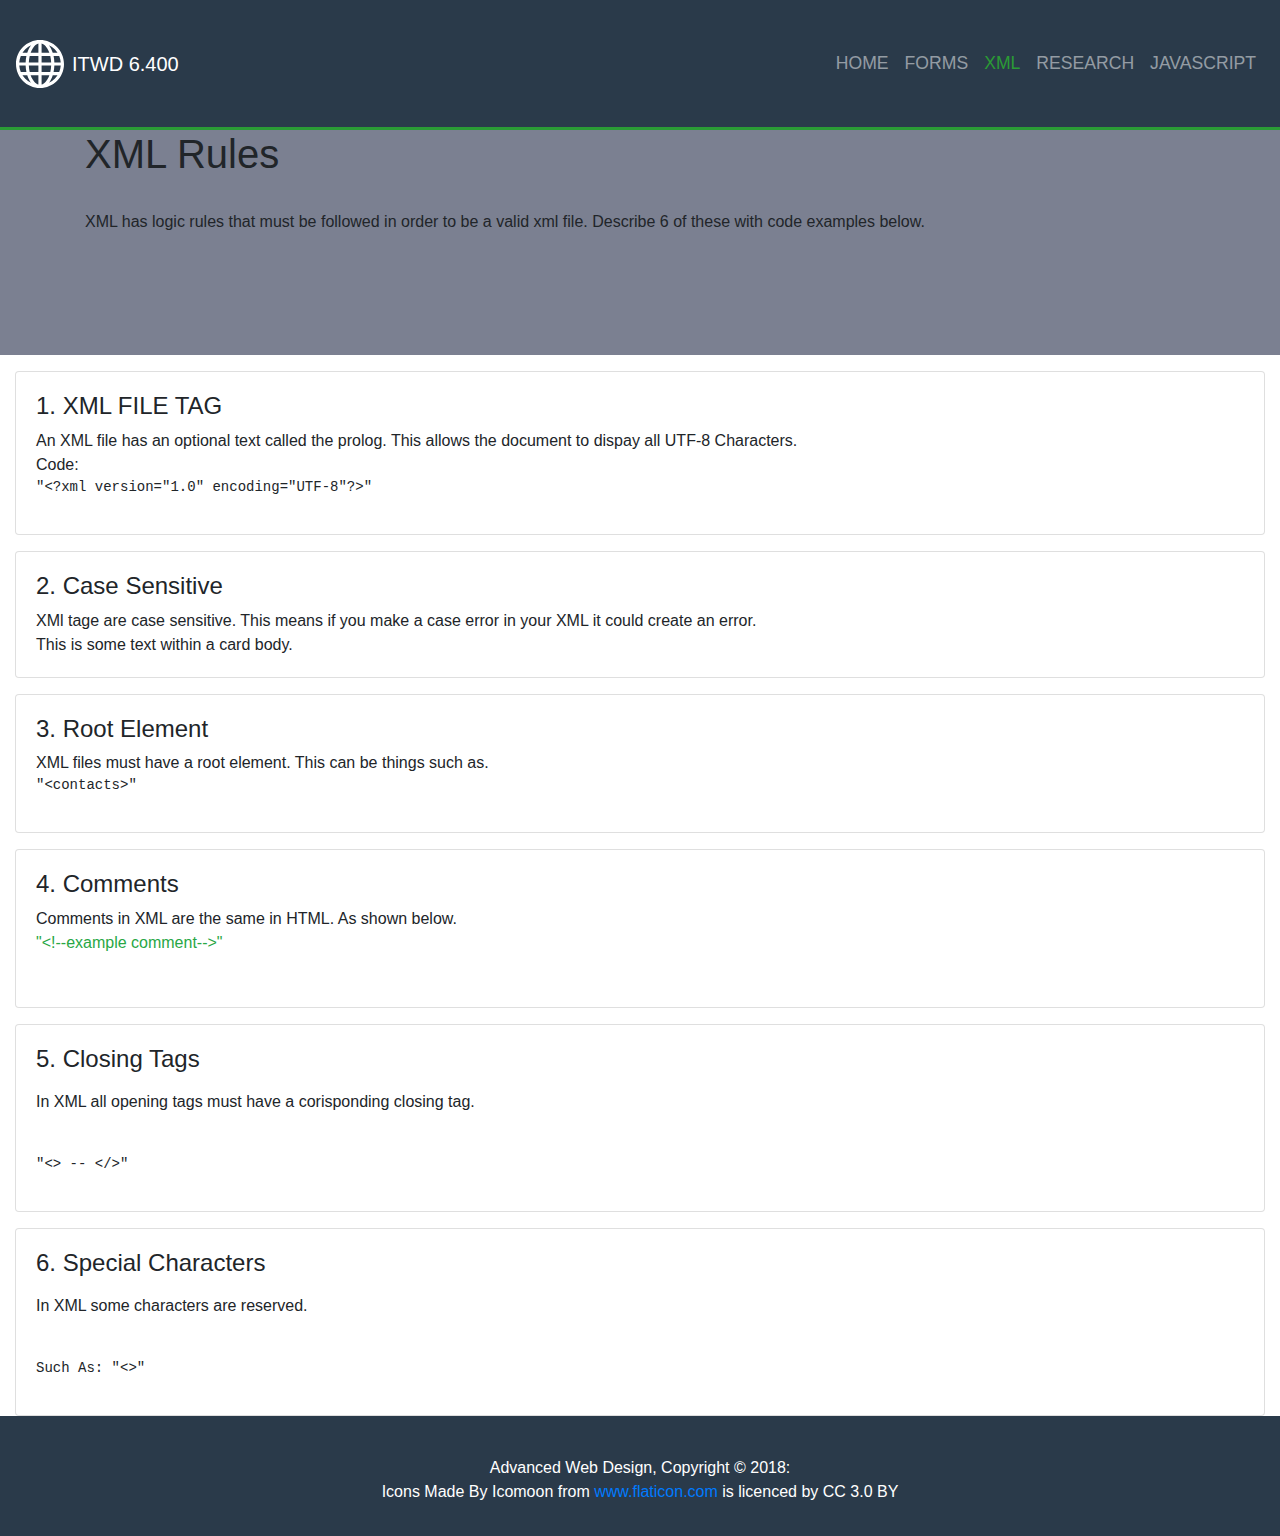
<file: xmlrules.html>
<!DOCTYPE html>
<html lang=en>

<head>
  <!--Website meta-->
  <meta charset="UTF-8">
  <meta name="viewport" content="width=device-width, inital-scale=1.0">
  <title> ITWD6.408: Assessment </title>
  <!--CSS-->
  <link rel="stylesheet" href="style.css">
  <!--JS-->
  <script src="main.js"></script>

  <!--JQuerry-->
  <script src="https://ajax.googleapis.com/ajax/libs/jquery/3.5.1/jquery.min.js"></script>

  <!--Bootstrap-->
  <link rel="stylesheet" href="https://stackpath.bootstrapcdn.com/bootstrap/4.5.2/css/bootstrap.min.css"
    integrity="sha384-JcKb8q3iqJ61gNV9KGb8thSsNjpSL0n8PARn9HuZOnIxN0hoP+VmmDGMN5t9UJ0Z" crossorigin="anonymous">

  <script src="https://stackpath.bootstrapcdn.com/bootstrap/4.5.2/js/bootstrap.min.js"
    integrity="sha384-B4gt1jrGC7Jh4AgTPSdUtOBvfO8shuf57BaghqFfPlYxofvL8/KUEfYiJOMMV+rV"
    crossorigin="anonymous"></script>

  <script src="https://code.jquery.com/jquery-3.5.1.slim.min.js"
    integrity="sha384-DfXdz2htPH0lsSSs5nCTpuj/zy4C+OGpamoFVy38MVBnE+IbbVYUew+OrCXaRkfj"
    crossorigin="anonymous"></script>

  <script src="https://cdn.jsdelivr.net/npm/popper.js@1.16.1/dist/umd/popper.min.js"
    integrity="sha384-9/reFTGAW83EW2RDu2S0VKaIzap3H66lZH81PoYlFhbGU+6BZp6G7niu735Sk7lN"
    crossorigin="anonymous"></script>

  <section>
    <!--NAVBAR-->
    <nav class="navbar navbar-expand-lg navbar-dark customNav">
      <!--Logo & Text-->
      <img class="customLogo" src="resources/globe-grid.svg">
      <a class="navbar-brand mr-auto">ITWD 6.400</a>

      <button class="navbar-toggler" type="button" data-toggle="collapse" data-target="#navbarNavDropdown"
        aria-controls="navbarNavDropdown" aria-expanded="false" aria-label="Toggle navigation">
        <span class="navbar-toggler-icon"></span>
      </button>
      <div class="collapse navbar-collapse" id="navbarNavDropdown">
        <ul class="navbar-nav ml-auto">
          <!--Active home page btn-->
          <li class="nav-item">
            <a class="nav-link" href="index.html">HOME</a>
          </li>
          <!--Forms dropbtn, dropdown-contnet reference the hover drop-down in the stylesheet-->
          <li class="nav-item dropdown">
            <a class="nav-link dropbtn" href="#" id="navbarDropdownMenuLink" data-toggle="dropdown" aria-haspopup="true"
              aria-expanded="false">
              FORMS
            </a>
            <div class="dropdown-menu dropdown-content" aria-labelledby="navbarDropdownMenuLink">
              <a class="dropdown-item" href="googleform.html">GOOGLE</a>
              <a class="dropdown-item" href="htmlform.html">HTML</a>
            </div>
          </li>
          <!--XML-->

          <li class="nav-item dropdown customActive">
            <a class="nav-link dropbtn" href="#" id="navbarDropdownMenuLink" data-toggle="dropdown" aria-haspopup="true"
              aria-expanded="false">
              XML
            </a>
            <div class="dropdown-menu dropdown-content" aria-labelledby="navbarDropdownMenuLink">
              <a class="dropdown-item customActive" href="xmlrules.html">XML RULES<span class="sr-only">(current)</span></a>
              <a class="dropdown-item" href="xmlRss.html">XML RSS</a>
            </div>
          </li>

          <!--Research dropbtn, dropdown-contnet reference the hover drop-down in the stylesheet-->
          <li class="nav-item dropdown">
            <a class="nav-link dropbtn" href="#" id="navbarDropdownMenuLink" data-toggle="dropdown" aria-haspopup="true"
              aria-expanded="false">
              RESEARCH
            </a>
            <div class="dropdown-menu dropdown-content" aria-labelledby="navbarDropdownMenuLink">
              <a class="dropdown-item" href="seo.html">SEO</a>
              <a class="dropdown-item" href="copyright.html">COPYRIGHT</a>
              <a class="dropdown-item" href="references.html">REFERENCES</a>
            </div>
          </li>
          <!--JS-->
          <li class="nav-item">
            <a class="nav-link" href="javascript.html">JAVASCRIPT</a>
          </li>
        </ul>
      </div>
    </nav>
    <!-- NAVBAR-->
  </section>

</head>

<body>
  <section class="xmlRulesHome">
    <!--Showcase-->
    <div class="xmlHomePage">
      <div class="container">
        <h1>XML Rules</h1>
        <br>
        <p>XML has logic rules that must be followed in order to be a valid xml file. Describe 6 of these with code
          examples below.</p>
      </div>
    </div>

  </section>
  <!--https://stackoverflow.com/questions/43189710/bootstrap-4-add-space-between-two-card-decks-->
  <!--Rules referenced from: https://www.w3schools.com/xml/xml_syntax.asp-->
  <!--Escape characters for code from: https://getbootstrap.com/docs/4.0/content/code/-->

  <div class="container-fluid mt-3">
  <div class="card">
    <div class="card-body">
      <h4>1. XML FILE TAG</h4>
      An XML file has an optional text called the prolog. This allows the document to dispay all UTF-8 Characters.
      <br>
      Code:
      <pre><code>"&lt?xml version="1.0" encoding="UTF-8"?&gt"</code></pre>
    </div>
  </div>
  </div>
  <div class="container-fluid mt-3">
    <div class="card">
      <div class="card-body">
        <h4>2. Case Sensitive</h4>
        XMl tage are case sensitive. This means if you make a case error in your XML it could create an error.
        <br>
        This is some text within a card body.
      </div>
    </div>
  </div>
  <div class="container-fluid mt-3">
    <div class="card">
      <div class="card-body">
        <h4>3. Root Element</h4>
        XML files must have a root element. This can be things such as.
        <br>
        <pre><code>"&ltcontacts&gt"</code></pre>
      </div>
    </div>
  </div>

  <div class="container-fluid mt-3">
    <div class="card">
      <div class="card-body">
        <h4>4. Comments </h4>
        Comments in XML are the same in HTML. As shown below.
        <br>
        <p class="text-success">"&lt!--example comment--&gt"</p>
        <pre><code></code></pre>
      </div>
    </div>
  </div>

  <div class="container-fluid mt-3">
    <div class="card">
      <div class="card-body">
        <h4>5. Closing Tags</h4>
        </p>In XML all opening tags must have a corisponding closing tag.</p>
        <br>
        <pre><code>"&lt&gt -- &lt/&gt"</code></pre>
      </div>
    </div>
  </div>

  <div class="container-fluid mt-3">
    <div class="card">
      <div class="card-body">
        <h4>6. Special Characters</h4>
        </p>In XML some characters are reserved.</p>
        <br>
        <pre><code>Such As: "&lt&gt"</code></pre>
      </div>
    </div>
  </div>

</body>

<footer class="page-footer font-small pt-4 customFooter">
  <div class="footer-copyright text-center py-3">Advanced Web Design, Copyright © 2018:
    <p>Icons Made By Icomoon from
    <a href="https://www.flaticon.com">www.flaticon.com</a> is licenced by CC 3.0 BY</p>

  </div>
</footer>


</html>
</file>
<file: style.css>
body {
    
    background-color: #f4f4f4;
    font-family: Arial, Helvetica, sans-serif;
    /*Mobile width is 95%*/

}


/*ONLY APPLIES TO NAVBAR BELOW*/

/*Navbar Logo*/
.customNav {
    background-color: #2a3a4a;
    min-height: 7vh;
    border-bottom: 0.2em solid #2a9b35;
}

.customLogo {
    /*Navbar Logo*/
    /*Mobile first logo settings*/
    height: 2em;
    width: 2em;
    /*Speprates the logo from the edges of the navbar and writing "ITWD5 400"*/
    margin-top:3.5vh;
    margin-bottom: 3.5vh;
    margin-right: 0.5em;
}


.navbar-nav > li {
    /*Navbar list item font size*/
    font-size: 1.1em;
    
}

.navbar-nav.ml-auto > .nav-item.customActive > a {
    /*Only selects the classes that match including customActive class to apply color. The class "Active" was considered but I decided agiast it as I had to use the 
    Syntax !imporant to override the colour (Which aparently is bad).*/
    color: #2a9b35;  
}

.navbar-nav > li > .dropdown-menu { 
    /*Custom Background color for NavBar*/
    background-color: #2a3a4a; 
}
.navbar-nav > li > .dropdown-menu > a {
    /*Colour of text in navbar*/
    color: white;
}


.navbar-nav > li > .dropdown-menu > a:hover, .navbar-default .navbar-nav > li > a:focus {
    /*https://stackoverflow.com/questions/16625972/change-color-of-bootstrap-navbar-on-hover-link*/
    background-color: #007491;
    color: #FFC0CB;
}

/*ONLY APPLIES TO NAVBAR ABOVE*/

/*-----------------------HomePage-----------------------*/

body .homePage {
    background-image: url(resources/showcase-image.jpeg);
    color: white;    
}


.home .container {
    /*This sets the width of the container*/
    width: 95%;
    min-height: 40vh;
    /*Padding to the top of the container */
    padding-top: 4em;
}

.home p {
    font-size: 1.1em;
}

.home h1 { 
    /*Bootstrap already sets h1 to 2.5rem. The design document specifies 2.0em, so it is being overridden*/
    font-size: 2.0em !important;
}

/*-----------------------HomePage-----------------------*/

/*-----------------------MyTech&Bio-------------------------*/

.myTechBio .row .myTech {
    background-color: #007491;
}

.myTechBio .row .myTech h1 {
    font-size: 1.5em; 
}

.myTechBio .row .myTech ul li p {
    font-size: 1.1em; 
}

/*Bio*/
.myTechBio .row .bio {
    background-color: #2a9b35;
}
.myTechBio .row .bio h1 {
    font-size: 1.5em;
}

.myTechBio .row .bio p {
    font-size: 1.2em;
}

.myTechBio .row .bio img {
    height: 15em;
    width: 15em;
}

/*Below is just for a hyperlink in the bio section From: https://w3bits.com/rainbow-text/*/
.rainbow-text {
    background-image: linear-gradient(to left, violet, indigo, blue, green, yellow, orange, red);   -webkit-background-clip: text;
    color: transparent;
}

/*-----------------------MyTech-------------------------*/

/*-----------------------DevSkills-----------------------*/
.devSkills .container .row .card {
    background-color: #E0E0E0;
}
.devSkills .container .row p {
 font-size: 1.2em;
}

.devSkills .container .row h5 {
    font-size: 1.5em;
}
.devSkills .container .row .card-img-top {
    /*Wdith is image size, padding seperates the image from the sides*/
    width: 10em;
    padding: 1em;
}

/*----------------------Statement of Authenticity-----------*/

.authSate {
    background-color: tomato;
}

.authSate h1 {
    font-size: 1.5em;
}

.authSate p {
    font-size: 1.2em;
}

/*------------Footer----------------*/


.customFooter {
    color: white;
    background-color: #2a3a4a;
}

@media only screen and (min-width: 570px) {
    /*Fixes very annoying... frustraiting bug in the html form just before it goes to tablet mode*/
    .htmlFormPage .container {
        min-width: 10em;
    }
}

/*This is for a tablets*/

@media only screen and (min-width: 600px) {
    .customLogo {
        height: 3em;
        width: 3em;
    }

    .home .container {
        width: 90%;
        min-height: 30vh;
    }

    .home h1 {
        /*Bootstrap already sets h1 to 2.5rem. The design document specifies 2.0em, so it is being overridden*/
        font-size: 3.0em !important;
    }

    .home p {
        font-size: 1.3em;
    }


}



/*This is for a PC's*/

@media only screen and (min-width: 992px) {
/*Below is a non bootstrap drop-down for drop down menus. This only is active after 992 for PC users (Mobile first method)*/
/*https://www.w3schools.com/howto/tryit.asp?filename=tryhow_css_js_dropdown_hover*/

.dropdown:hover .dropdown-content {
    display: block;
    }

    .dropdown:hover > .dropbtn {
        background-color: #007491;
    }

    .dropdown-content > a {
        padding: 12px 16px;
        text-decoration: none;
        display: block;
    }

    .home .container {
        width: 80%;

    }

    .home h1 {
        /*Bootstrap already sets h1 to 2.5rem. The design document specifies 2.0em, so it is being overridden*/
        font-size: 3.3em !important;
    }

    .home p {
        font-size: 1.5em;
    }
}

/*----------------------------html forms------------------------------*/
.htmlFormhome .htmlFormHomePage {
    background-color: #7b8091;
    min-height: 25vh;
}

/*----------------------------google form-----------------------------*/

/*----------------------------XML Rules-------------------------------*/


.xmlRulesHome .xmlHomePage {
    background-color: #7b8091;
    min-height: 25vh;
}


.sixXmlRules .container {
    background-color: #E0E0E0
}

#xmlRows {min-width: 1000px;}

.vowleCheck .box {
    background-color: #E0E0E0;
}
</file>
